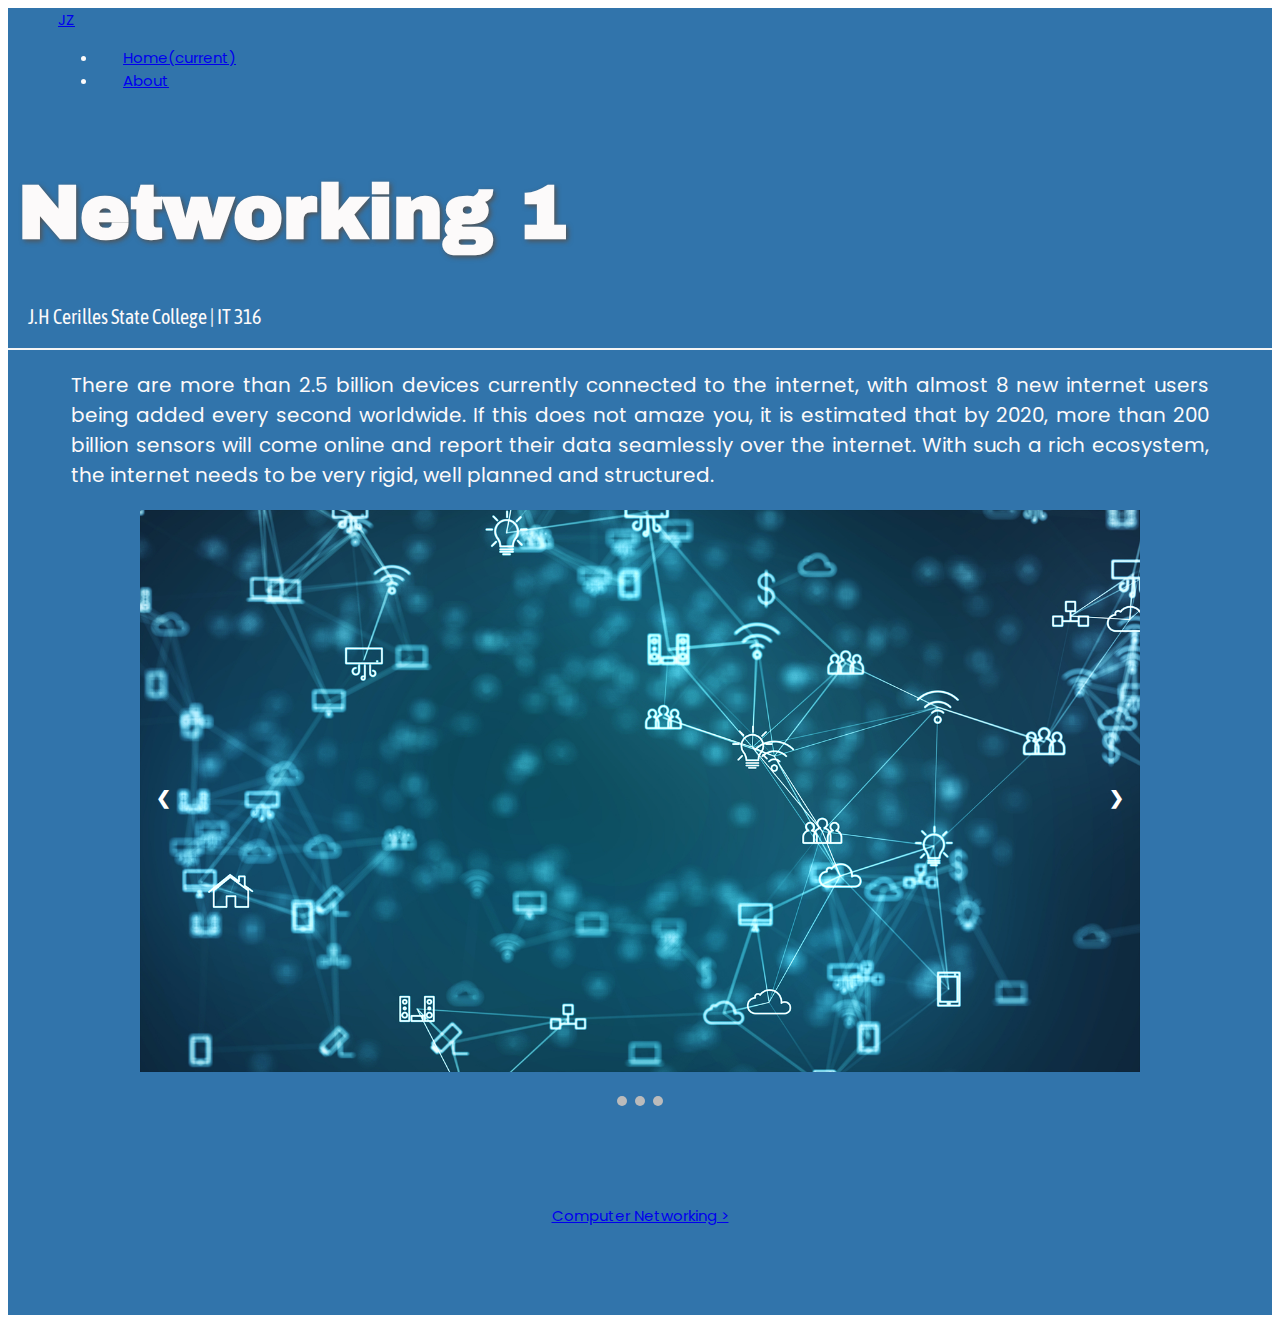
<file: index.html>
<!DOCTYPE html>

<html>

<head>
    <meta charset="UTF-8">
    <title>IT 316</title>
    <link rel="stylesheet" href="https://cdn.jsdelivr.net/npm/bootstrap@4.5.3/dist/css/bootstrap.min.css" integrity="sha384-TX8t27EcRE3e/ihU7zmQxVncDAy5uIKz4rEkgIXeMed4M0jlfIDPvg6uqKI2xXr2" crossorigin="anonymous">
	  <link href="https://fonts.googleapis.com/css?family=Righteous&display=swap" rel="stylesheet">
    <link rel="stylesheet" href="style.css"> 
    <link rel="stylesheet" href="https://fonts.googleapis.com/css?family=Archivo Black">
    <link rel="stylesheet" href="https://fonts.googleapis.com/css?family=Asap Condensed">
    <link rel="stylesheet" href="https://fonts.googleapis.com/css?family=Poppins">
</head>

<body>

<div class="container">
    <div>
        <nav class="navbar navbar-expand-lg navbar-light bg-light">
            <a class="navbar-brand"  href="index.html   ">JZ</a>
            <div class="collapse navbar-collapse" id="navbarText">
                <ul class="navbar-nav mr-auto">
                    <li class="nav-item ">
                      <a class="nav-link" href="#">Home<span class="sr-only">(current)</span></a>
                    </li>
                    
                    <li class="nav-item">
                      <a class="nav-link" href="#">About</a>
                    </li>
                  </ul>
            </div>
        </nav>

    
        <h1 class="display-4">Networking 1</h1>
        
        <p id="lead">J.H Cerilles State College | IT 316</p>
        <hr class="hrline">
        <p class="par">There are more than 2.5 billion devices currently connected to the internet, with almost 8 new internet users being added every second worldwide. If this does not amaze you, it is estimated that by 2020, more than 200 billion sensors will come online and report their data seamlessly over the internet. With such a rich ecosystem, the internet needs to be very rigid, well planned and structured.</p>

        <!-- Slideshow container -->
<div class="slideshow-container">

    <!-- Full-width images with number and caption text -->
    <div class="mySlides fade">
      <div class="numbertext"></div>
      <img src="carousel1.jpg" style="width:100%">
    </div>
  
    <div class="mySlides fade">
      <div class="numbertext"></div>
      <img src="carousel2.jpg" style="width:100%">
    </div>
  
    <div class="mySlides fade">
      <div class="numbertext"></div>
      <img src="carousel3.jpg" style="width:100%">
    </div>
  
    <!-- Next and previous buttons -->
    <a class="prev" onclick="plusSlides(-1)">&#10094;</a>
    <a class="next" onclick="plusSlides(1)">&#10095;</a>
  </div>
  <br>
  
  <!-- The dots/circles -->
  <div style="text-align:center">
    <span class="dot" onclick="currentSlide(1)"></span>
    <span class="dot" onclick="currentSlide(2)"></span>
    <span class="dot" onclick="currentSlide(3)"></span>
    </div>
    <div id="bttn" >
        <a class="btn btn-light btn-md" href="compunetworking.html" role="button">Computer Networking ></a>
    </div>
</div>


<script src="https://cdnjs.cloudflare.com/ajax/libs/jquery/2.1.3/jquery.min.js"></script>
<script  src="functions.js"></script>
</body>

</html>
</file>
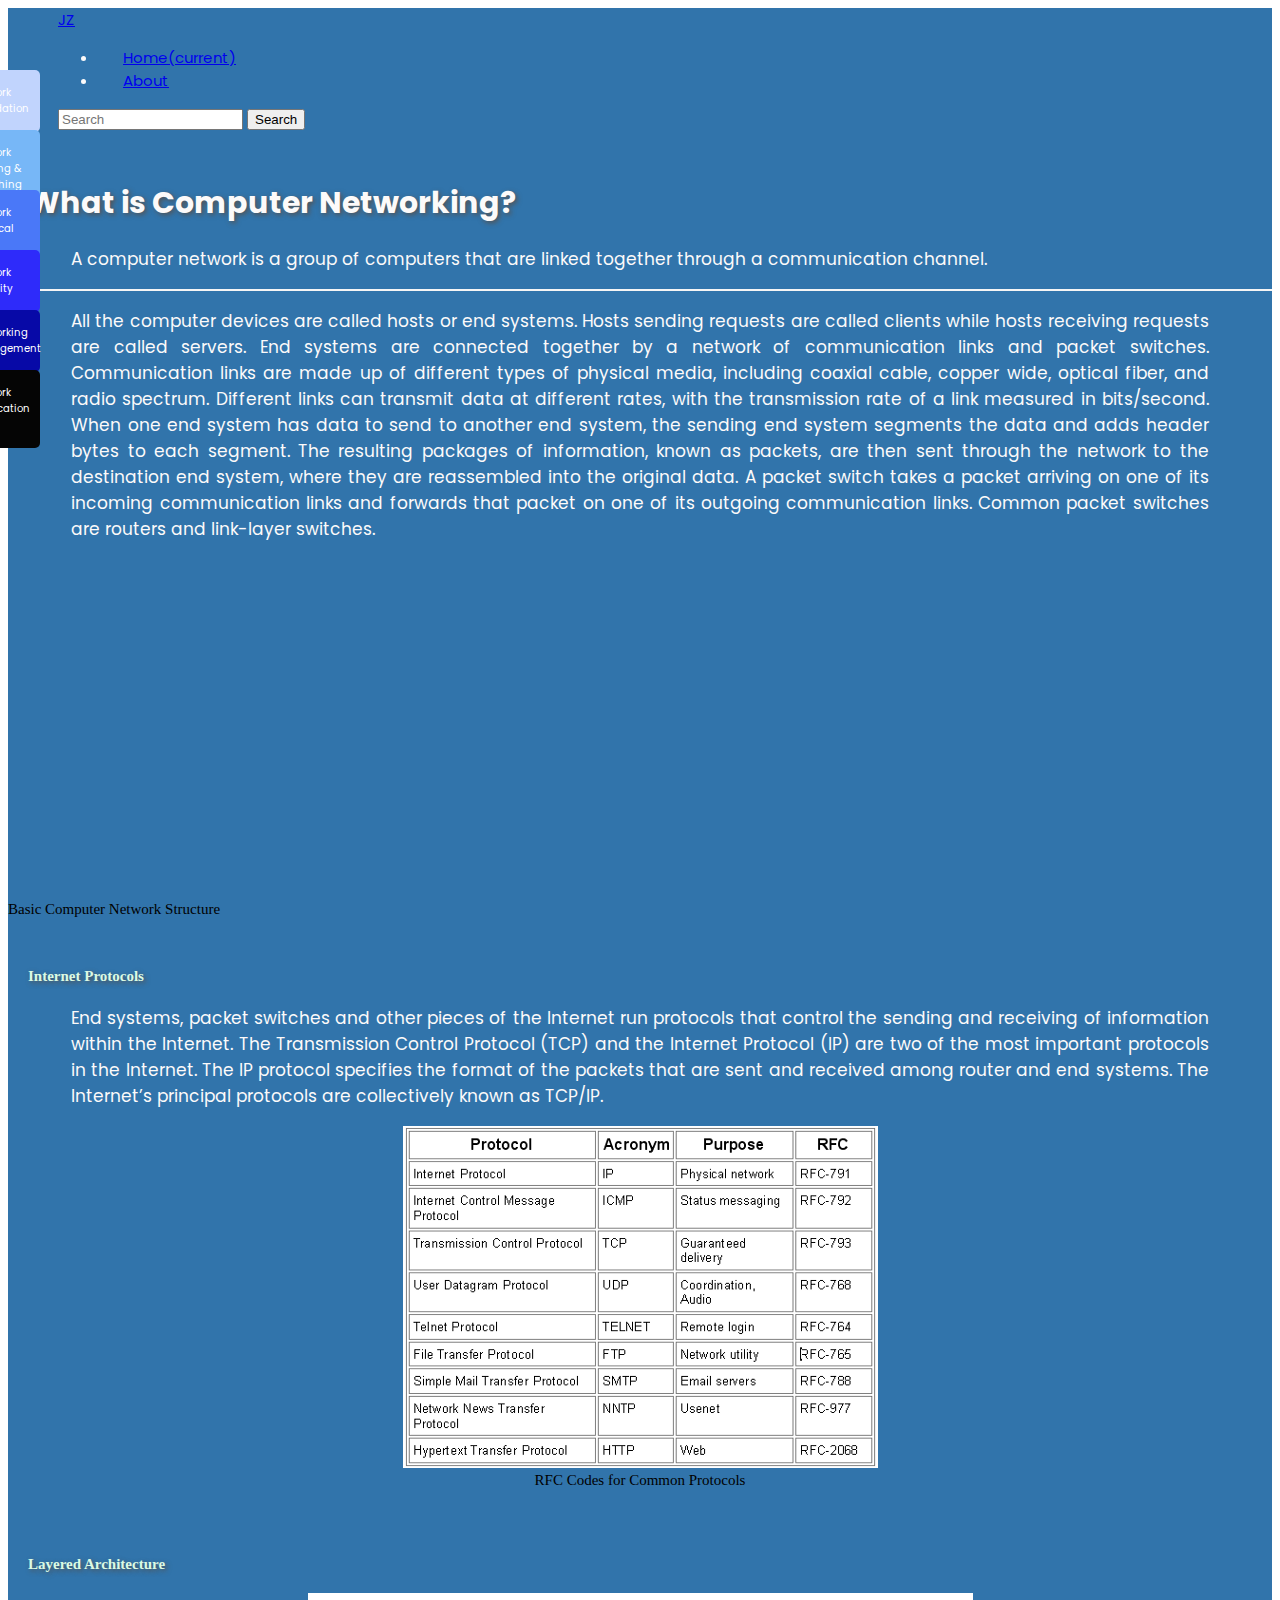
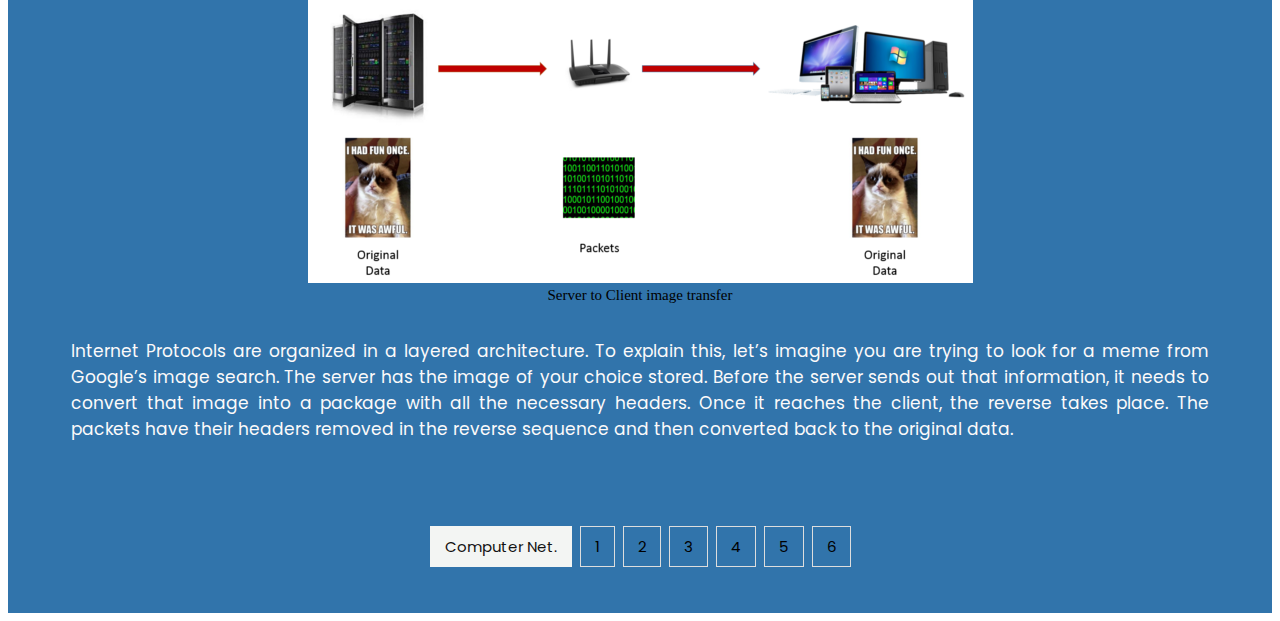
<file: compunetworking.html>
<!DOCTYPE html>
<html lang="en">
<head>
    <meta charset="UTF-8">
    <meta name="viewport" content="width=device-width, initial-scale=1.0">
    <link rel="stylesheet" href="https://cdn.jsdelivr.net/npm/bootstrap@4.5.3/dist/css/bootstrap.min.css" integrity="sha384-TX8t27EcRE3e/ihU7zmQxVncDAy5uIKz4rEkgIXeMed4M0jlfIDPvg6uqKI2xXr2" crossorigin="anonymous">
	<link href="https://fonts.googleapis.com/css?family=Righteous&display=swap" rel="stylesheet">
    <link rel="stylesheet" href="style.css"> 
    <link rel="stylesheet" href="https://fonts.googleapis.com/css?family=Archivo Black">
    <link rel="stylesheet" href="https://fonts.googleapis.com/css?family=Asap Condensed">
    <link rel="stylesheet" href="https://fonts.googleapis.com/css?family=Poppins">
    <title>Computer Networking</title>
</head>
<body>
    <div class="container">
        <div>
            <nav class="navbar navbar-expand-lg navbar-light bg-light">
                <a class="navbar-brand"  href="index.html   ">JZ</a>
                <div class="collapse navbar-collapse" id="navbarText">
                    <ul class="navbar-nav mr-auto">
                        <li class="nav-item ">
                          <a class="nav-link" href="index.html">Home<span class="sr-only">(current)</span></a>
                        </li>
                        <li class="nav-item">
                          <a class="nav-link" href="#">About</a>
                        </li>
                      </ul>
                      <form class="form-inline my-2 my-lg-0">
                        <input class="form-control mr-sm-2" type="search" placeholder="Search" aria-label="Search">
                        <button class="btn btn-outline-success my-2 my-sm-0" type="submit">Search</button>
                      </form>
                </div>
            </nav>
        </div>
        <div class="text">
            <div>
                <div id="mySidenav" class="sidenav">
                    <a href="netfoundation.html" id="first">Network Foundation</a>
                    <a href="netrouting.html" id="second">Network Routing & Switching</a>
                    <a href="netphysical.html" id="third">Network Physical Layer</a>
                    <a href="netsecurity.html" id="fourth">Network Security</a>
                    <a href="netmanagement.html" id="fifth">Networking Management</a>
                    <a href="netapp.html" id="sixth">Network Application Areas</a>
                  </div>
            </div>
                <h1>What is Computer Networking?</h1>
                <p> A computer network is a group of computers that are linked together through a communication channel.</p>
                <hr class="hrline">
                <p>All the computer devices are called hosts or end systems. Hosts sending requests are called clients while hosts receiving requests are called servers. End systems are connected together by a network of communication links and packet switches. Communication links are made up of different types of physical media, including coaxial cable, copper wide, optical fiber, and radio spectrum. Different links can transmit data at different rates, with the transmission rate of a link measured in bits/second. When one end system has data to send to another end system, the sending end system segments the data and adds header bytes to each segment. The resulting packages of information, known as packets, are then sent through the network to the destination end system, where they are reassembled into the original data. A packet switch takes a packet arriving on one of its incoming communication links and forwards that packet on one of its outgoing communication links. Common packet switches are routers and link-layer switches.</p>
                <br>
            </div>
            
            
            <div class="embed-responsive embed-responsive-16by9">
                <iframe class="embed-responsive-item" width="560" height="315" src="https://www.youtube.com/embed/osWctsnbMa4" frameborder="0" allow="accelerometer; autoplay; clipboard-write; encrypted-media; gyroscope; picture-in-picture" allowfullscreen></iframe>
                <!-- <iframe width="420" height="315"src="https://www.youtube.com/watch?v=osWctsnbMa4"></iframe> -->
                <br>
                <caption>Basic Computer Network Structure</caption>
            </div>
            <div>
                <h4>Internet Protocols</h4>                
                <p>End systems, packet switches and other pieces of the Internet run protocols that control the sending and receiving of information within the Internet. The Transmission Control Protocol (TCP) and the Internet Protocol (IP) are two of the most important protocols in the Internet. The IP protocol specifies the format of the packets that are sent and received among router and end systems. The Internet’s principal protocols are collectively known as TCP/IP.</p>
            </div>
            <div class="img">
                <img class="img-fluid"  src="tcpip.gif" alt="Tcp/Ip">
                <br>
                <caption>RFC Codes for Common Protocols</caption>
            </div>
            <br>
            <div>
                <h4>Layered Architecture</h4>
                <div class="img">
                    <img class="img-fluid" src="layeredarch.png" alt="Layered Architecture">
                    <br>
                    <caption>Server to Client image transfer</caption>
                </div>
                <br>
                <p class="last">Internet Protocols are organized in a layered architecture. To explain this, let’s imagine you are trying to look for a meme from Google’s image search. The server has the image of your choice stored. Before the server sends out that information, it needs to convert that image into a package with all the necessary headers. Once it reaches the client, the reverse takes place. The packets have their headers removed in the reverse sequence and then converted back to the original data.</p>
            </div>
       
        <br>
        <div class="center">
            <div class="pagination">
            <a href="compunetworking.html" class="active">Computer Net.</a>
            <a href="netfoundation.html">1</a>
            <a href="netrouting.html">2</a>
            <a href="netphysical.html">3</a>
            <a href="netsecurity.html">4</a>
            <a href="netmanagement.html">5</a>
            <a href="netapp.html">6</a>
            </div>
        </div>
    </div>   
</div> 

</body>
</html>
</file>
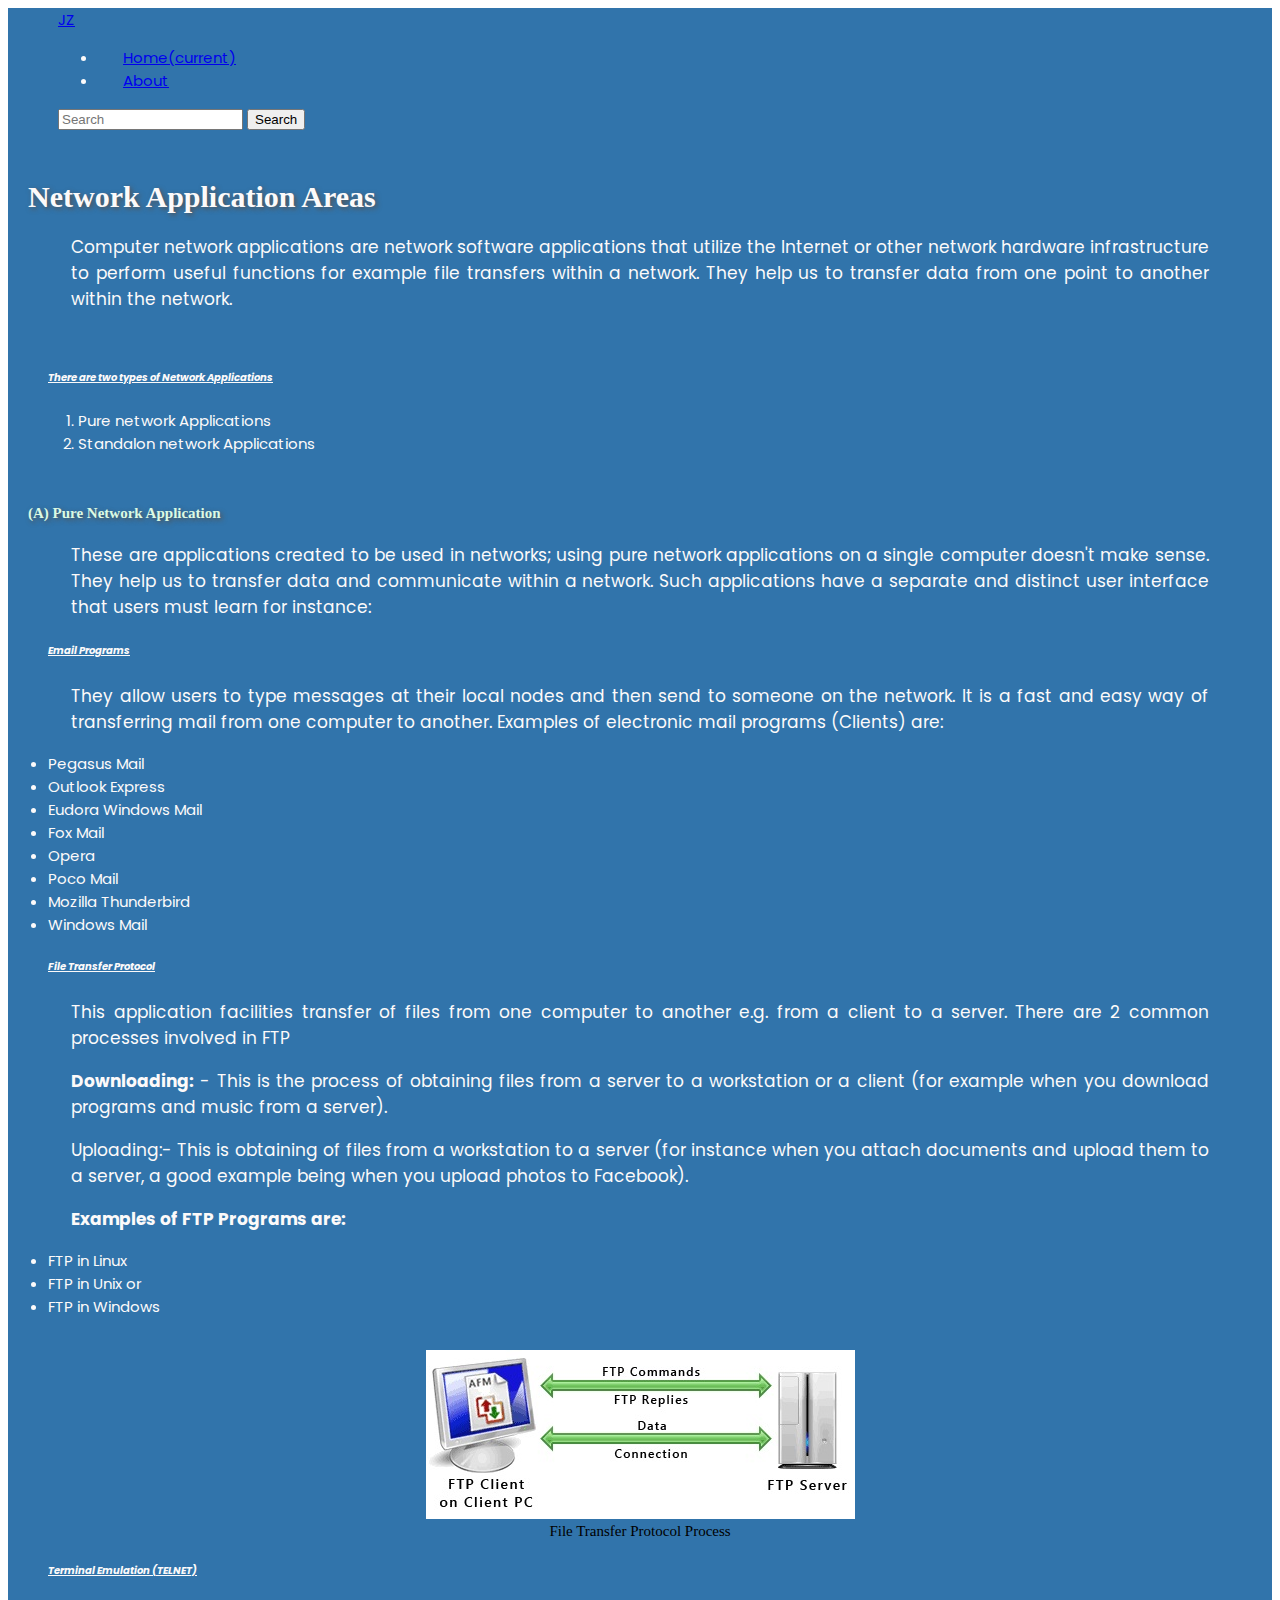
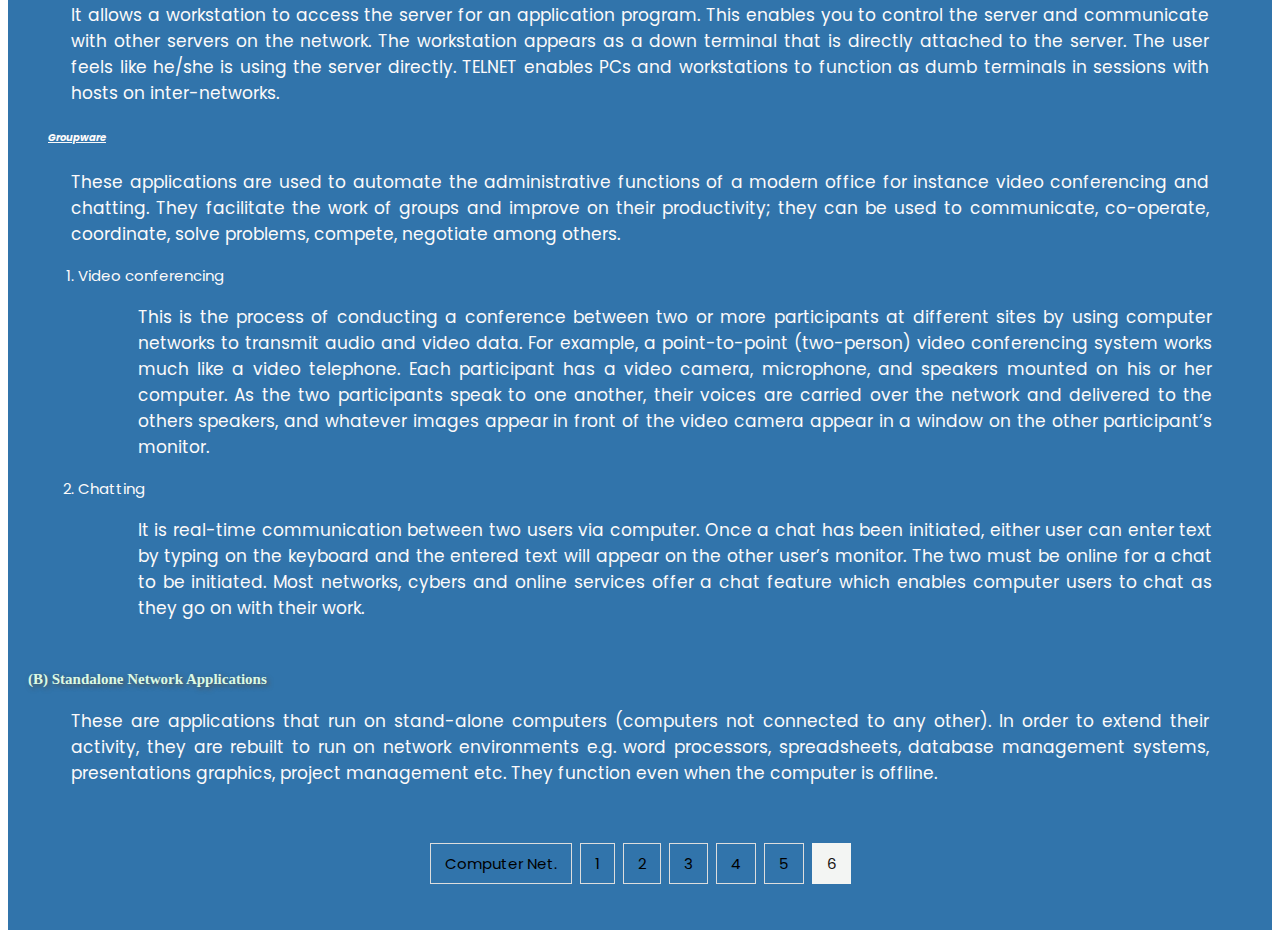
<file: netapp.html>
<!DOCTYPE html>
<html lang="en">
<head>
    <meta charset="UTF-8">
    <meta name="viewport" content="width=device-width, initial-scale=1.0">
    <link rel="stylesheet" href="https://cdn.jsdelivr.net/npm/bootstrap@4.5.3/dist/css/bootstrap.min.css" integrity="sha384-TX8t27EcRE3e/ihU7zmQxVncDAy5uIKz4rEkgIXeMed4M0jlfIDPvg6uqKI2xXr2" crossorigin="anonymous">
	<link href="https://fonts.googleapis.com/css?family=Righteous&display=swap" rel="stylesheet">
    <link rel="stylesheet" href="style.css"> 
    <link rel="stylesheet" href="https://fonts.googleapis.com/css?family=Archivo Black">
    <link rel="stylesheet" href="https://fonts.googleapis.com/css?family=Asap Condensed">
    <link rel="stylesheet" href="https://fonts.googleapis.com/css?family=Poppins">
    <title>Network Application Areas</title>
</head>
<body>
    <div class="container">
        <div>
            <nav class="navbar navbar-expand-lg navbar-light bg-light">
                <a class="navbar-brand"  href="index.html">JZ</a>
                <div class="collapse navbar-collapse" id="navbarText">
                    <ul class="navbar-nav mr-auto">
                        <li class="nav-item ">
                          <a class="nav-link" href="index.html">Home<span class="sr-only">(current)</span></a>
                        </li>
                        
                        <li class="nav-item">
                          <a class="nav-link" href="About.html">About</a>
                        </li>
                      </ul>
                      <form class="form-inline my-2 my-lg-0">
                        <input class="form-control mr-sm-2" type="search" placeholder="Search" aria-label="Search">
                        <button class="btn btn-outline-success my-2 my-sm-0" type="submit">Search</button>
                      </form>
                </div>
            </nav>
        </div>
        <div>
            <h1>Network Application Areas</h1>
            <p>Computer network applications are network software applications that utilize the Internet or other network hardware infrastructure to perform useful functions for example file transfers within a network. They help us to transfer data from one point to another within the network.</p>
            <br>
            <h6>There are two types of Network Applications</h6>
            <ol>
                <li>Pure network Applications</li>
                <li>Standalon network Applications</li>
            </ol>
        </div>
        <div>
            <h4>(A) Pure Network Application</h4>
            <p>These are applications created to be used in networks; using pure network applications on a single computer doesn't make sense. They help us to transfer data and communicate within a network. Such applications have a separate and distinct user interface that users must learn for instance:</p>
            <h6>Email Programs</h6>
            <p>They allow users to type messages at their local nodes and then send to someone on the network. It is a fast and easy way of transferring mail from one computer to another. Examples of electronic mail programs (Clients) are:</p>
            <ul>
                <li>Pegasus Mail</li>
                <li>Outlook Express</li>
                <li>Eudora Windows Mail</li>
                <li>Fox Mail</li>
                <li>Opera</li>
                <li>Poco Mail</li>
                <li>Mozilla Thunderbird</li>
                <li>Windows Mail</li>
            </ul>
            <h6>File Transfer Protocol</h6>
            <p>This application facilities transfer of files from one computer to another e.g. from a client to a server. There are 2 common processes involved in FTP</p>
            <p><strong>Downloading:</strong> - This is the process of obtaining files from a server to a workstation or a client (for example when you download programs and music from a server).</p>
            <p><srong>Uploading:</srong>- This is obtaining of files from a workstation to a server (for instance when you attach documents and upload them to a server, a good example being when you upload photos to Facebook).</p>
            <p><strong>Examples of FTP Programs are:</strong></p>
            <ul>
                <li>FTP in Linux</li>
                <li>FTP in Unix or</li>
                <li>FTP in Windows</li>
            </ul>
            <br>
            <div class="img">
                <img src="ftp.jpg" alt="Layered Architecture">
                <br>
                <caption>File Transfer Protocol Process</caption>
            </div>
            
        </div>
        <div>
            <h6>Terminal Emulation (TELNET)</h6>
            <p>It allows a workstation to access the server for an application program. This enables you to control the server and communicate with other servers on the network. The workstation appears as a down terminal that is directly attached to the server. The user feels like he/she is using the server directly. TELNET enables PCs and workstations to function as dumb terminals in sessions with hosts on inter-networks.</p>
            <h6>Groupware</h6>
            <p>These applications are used to automate the administrative functions of a modern office for instance video conferencing and chatting. They facilitate the work of groups and improve on their productivity; they can be used to communicate, co-operate, coordinate, solve problems, compete, negotiate among others.</p>
            <ol>
                <li>Video conferencing
                    <p>This is the process of conducting a conference between two or more participants at different sites by using computer networks to transmit audio and video data. For example, a point-to-point (two-person) video conferencing system works much like a video telephone.

                    Each participant has a video camera, microphone, and speakers mounted on his or her computer. As the two participants speak to one another, their voices are carried over the network and delivered to the others speakers, and whatever images appear in front of the video camera appear in a window on the other participant’s monitor.</p>
                </li>
                <li>Chatting
                    <p>It is real-time communication between two users via computer. Once a chat has been initiated, either user can enter text by typing on the keyboard and the entered text will appear on the other user’s monitor. The two must be online for a chat to be initiated. Most networks, cybers and online services offer a chat feature which enables computer users to chat as they go on with their work.</p>
                </li>
            </ol>
        </div>
        <div>
            <h4>(B) Standalone Network Applications</h4>
            <p>These are applications that run on stand-alone computers (computers not connected to any other). In order to extend their activity, they are rebuilt to run on network environments e.g. word processors, spreadsheets, database management systems, presentations graphics, project management etc. They function even when the computer is offline.</p>
        </div>
        <div class="center">
            <div class="pagination">
            <a href="compunetworking.html" >Computer Net.</a>
            <a href="netfoundation.html" >1</a>
            <a href="netrouting.html" >2</a>
            <a href="netphysical.html" >3</a>
            <a href="netsecurity.html">4</a>
            <a href="netmanagement.html" >5</a>
            <a href="netapp.html"class="active">6</a>
            </div>
        </div>





    </div>
</body>
</html>
</file>
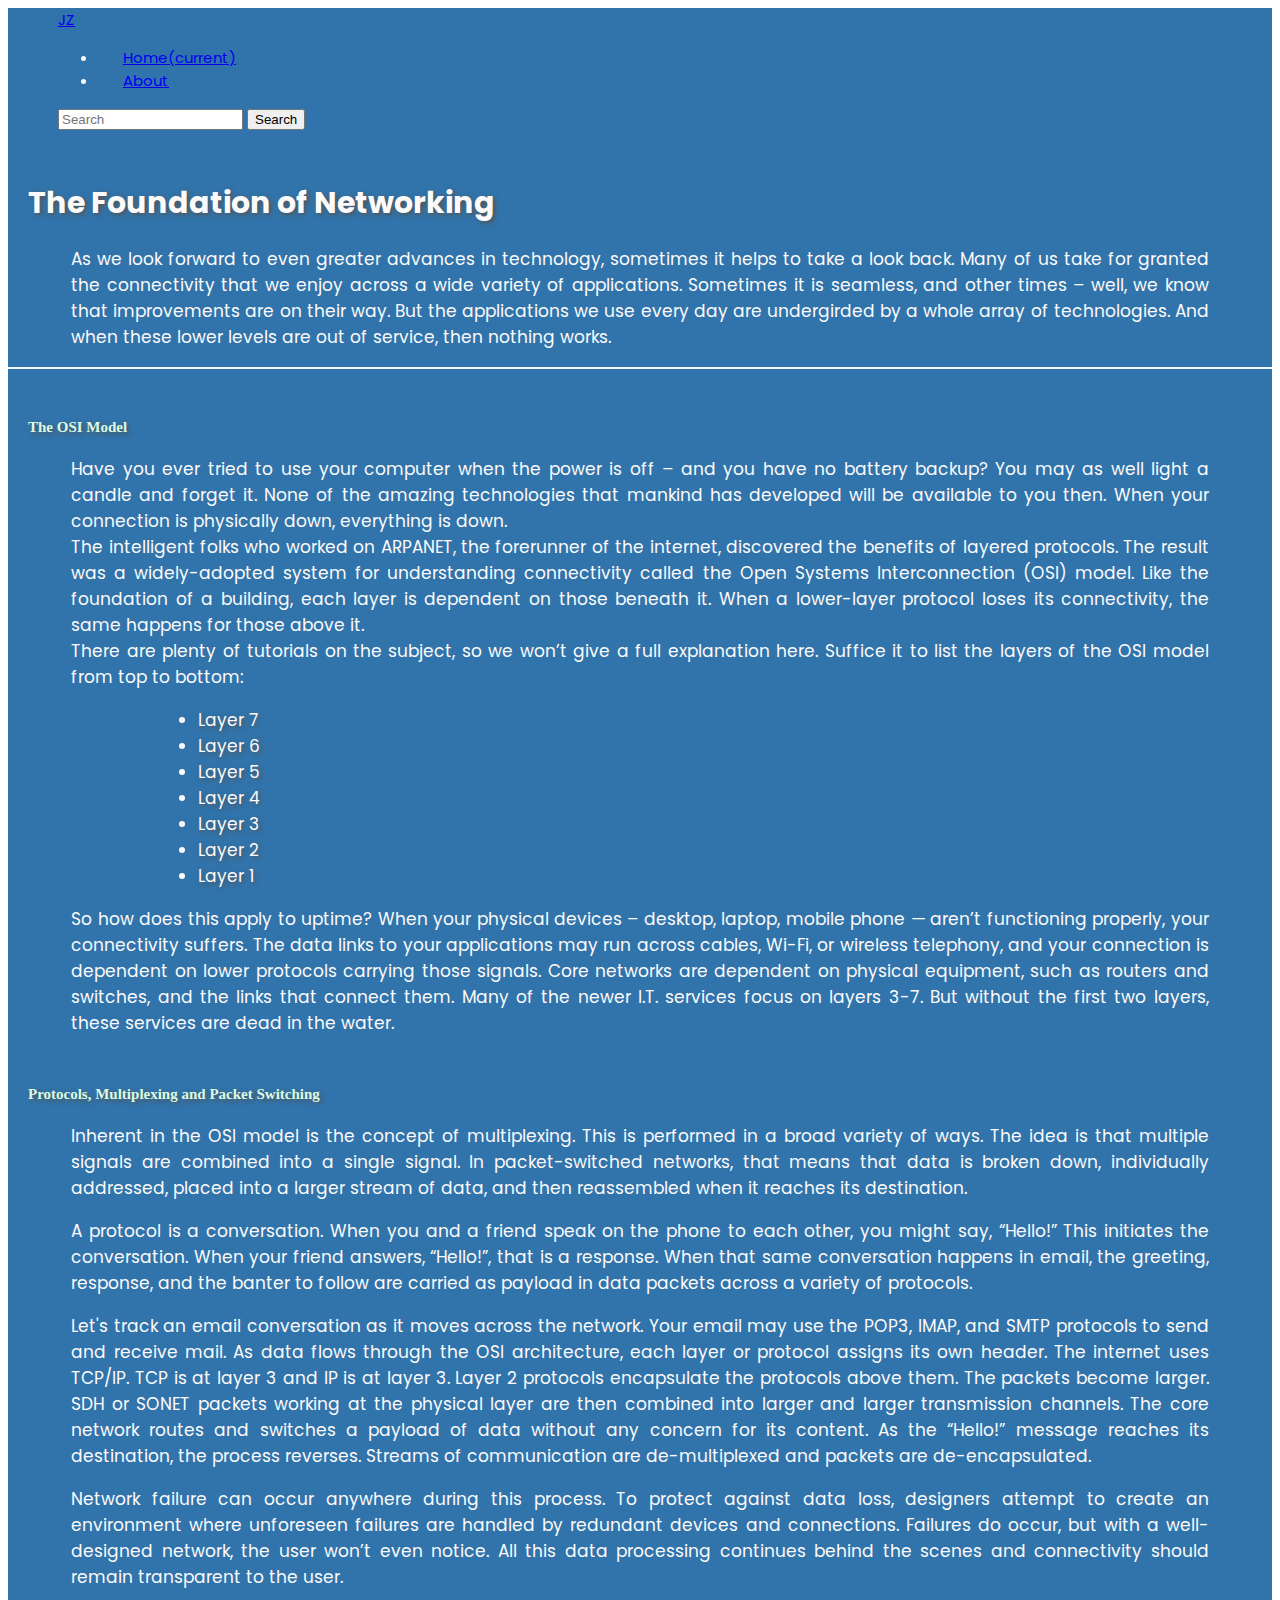
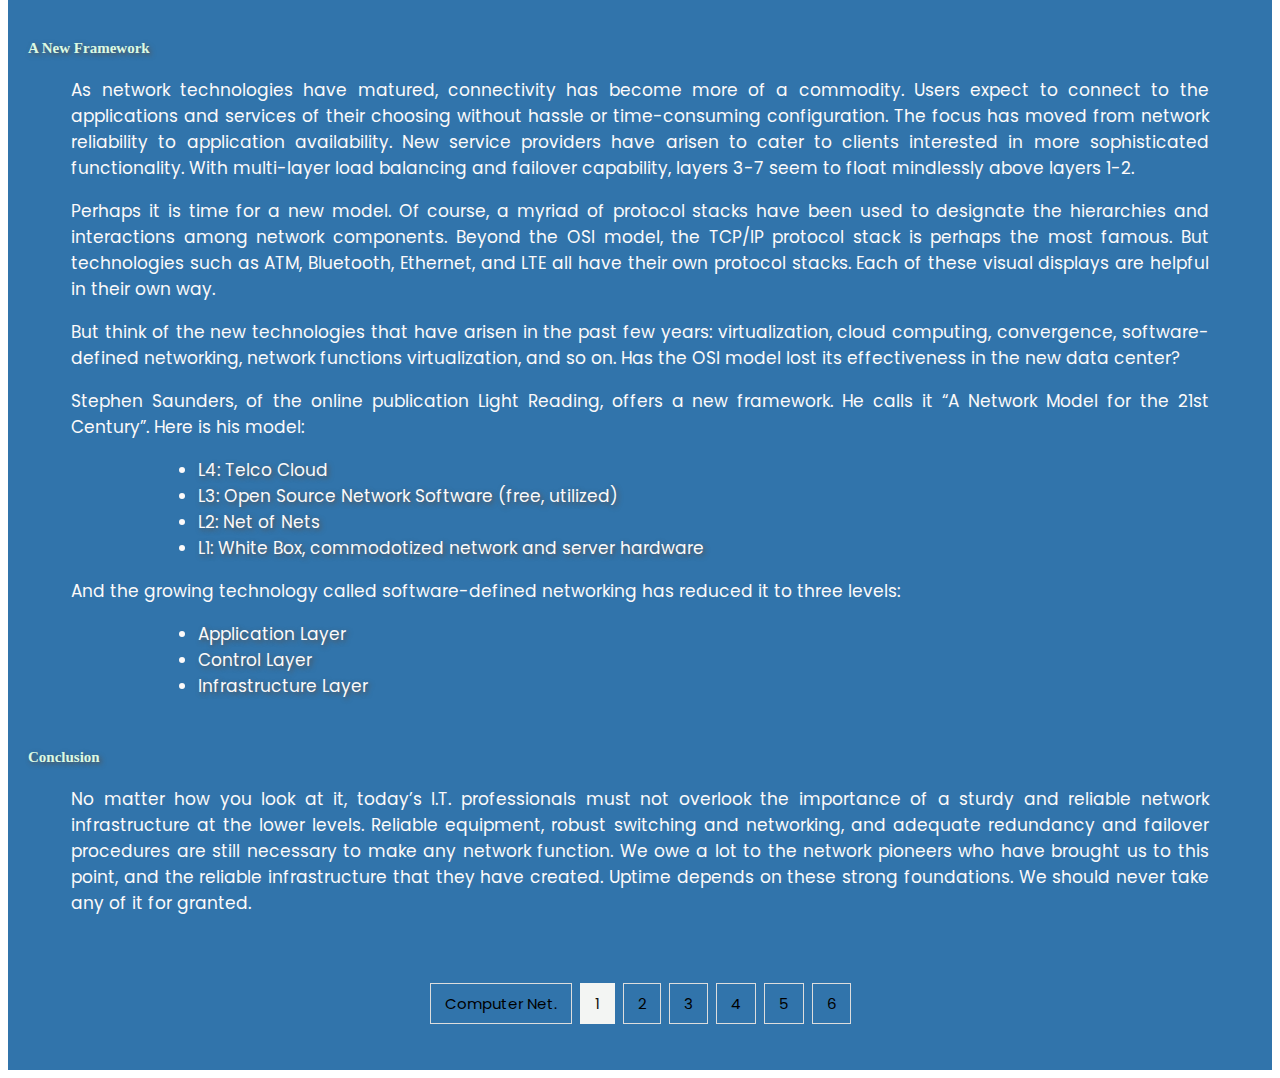
<file: netfoundation.html>
<!DOCTYPE html>
<html lang="en">
<head>
    <meta charset="UTF-8">
    <meta name="viewport" content="width=device-width, initial-scale=1.0">
    <link rel="stylesheet" href="https://cdn.jsdelivr.net/npm/bootstrap@4.5.3/dist/css/bootstrap.min.css" integrity="sha384-TX8t27EcRE3e/ihU7zmQxVncDAy5uIKz4rEkgIXeMed4M0jlfIDPvg6uqKI2xXr2" crossorigin="anonymous">
	<link href="https://fonts.googleapis.com/css?family=Righteous&display=swap" rel="stylesheet">
    <link rel="stylesheet" href="style.css"> 
    <link rel="stylesheet" href="https://fonts.googleapis.com/css?family=Archivo Black">
    <link rel="stylesheet" href="https://fonts.googleapis.com/css?family=Asap Condensed">
    <link rel="stylesheet" href="https://fonts.googleapis.com/css?family=Poppins">
    <title>Networking Foundation: Networking Basics </title>
</head>
<body>
    <div class="container">
        <div>
            <nav class="navbar navbar-expand-lg navbar-light bg-light">
                <a class="navbar-brand"  href="index.html">JZ</a>
                <div class="collapse navbar-collapse" id="navbarText">
                    <ul class="navbar-nav mr-auto">
                        <li class="nav-item ">
                          <a class="nav-link" href="index.html">Home<span class="sr-only">(current)</span></a>
                        </li>
                       
                        <li class="nav-item">
                          <a class="nav-link" href="About.html">About</a>
                        </li>
                      </ul>
                      <form class="form-inline my-2 my-lg-0">
                        <input class="form-control mr-sm-2" type="search" placeholder="Search" aria-label="Search">
                        <button class="btn btn-outline-success my-2 my-sm-0" type="submit">Search</button>
                      </form>
                </div>
            </nav>
        </div>
        <div class="text">
            <h1>The Foundation of Networking</h1>
            <p>As we look forward to even greater advances in technology, sometimes it helps to take a look back. Many of us take for granted the connectivity that we enjoy across a wide variety of applications. Sometimes it is seamless, and other times – well, we know that improvements are on their way. But the applications we use every day are undergirded by a whole array of technologies. And when these lower levels are out of service, then nothing works.</p>
        </div>
        <hr class="hrline">
        <div>
            <h4>The OSI Model</h4>
            <p>Have you ever tried to use your computer when the power is off – and you have no battery backup? You may as well light a candle and forget it. None of the amazing technologies that mankind has developed will be available to you then. When your connection is physically down, everything is down.
            <br>
            The intelligent folks who worked on ARPANET, the forerunner of the internet, discovered the benefits of layered protocols. The result was a widely-adopted system for understanding connectivity called the Open Systems Interconnection (OSI) model.  Like the foundation of a building, each layer is dependent on those beneath it. When a lower-layer protocol loses its connectivity, the same happens for those above it.
            <br>
            There are plenty of tutorials on the subject, so we won’t give a full explanation here. Suffice it to list the layers of the OSI model from top to bottom:</p>
            <div>
                <ul class="unorderedli">
                    <li>Layer 7</li>
                    <li>Layer 6</li>
                    <li>Layer 5</li>
                    <li>Layer 4</li>
                    <li>Layer 3</li>
                    <li>Layer 2</li>
                    <li>Layer 1</li>
                </ul>
            </div>
            <div>
                <p>So how does this apply to uptime? When your physical devices – desktop, laptop, mobile phone — aren’t functioning properly, your connectivity suffers. The data links to your applications may run across cables, Wi-Fi, or wireless telephony, and your connection is dependent on lower protocols carrying those signals. Core networks are dependent on physical equipment, such as routers and switches, and the links that connect them. Many of the newer I.T. services focus on layers 3-7. But without the first two layers, these services are dead in the water.</p>
            </div>
            <div>
                <h4>Protocols, Multiplexing and Packet Switching</h4>
                <p>Inherent in the OSI model is the concept of multiplexing. This is performed in a broad variety of ways. The idea is that multiple signals are combined into a single signal. In packet-switched networks, that means that data is broken down, individually addressed, placed into a larger stream of data, and then reassembled when it reaches its destination.</p>

                    <p>
                        A protocol is a conversation. When you and a friend speak on the phone to each other, you might say, “Hello!” This initiates the conversation. When your friend answers, “Hello!”, that is a response. When that same conversation happens in email, the greeting, response, and the banter to follow are carried as payload in data packets across a variety of protocols.
                    </p>
                    
                    <p>
                        Let's track an email conversation as it moves across the network. Your email may use the POP3, IMAP, and SMTP protocols to send and receive mail. As data flows through the OSI architecture, each layer or protocol assigns its own header. The internet uses TCP/IP. TCP is at layer 3 and IP is at layer 3. Layer 2 protocols encapsulate the protocols above them. The packets become larger. SDH or SONET packets working at the physical layer are then combined into larger and larger transmission channels. The core network routes and switches a payload of data without any concern for its content. As the “Hello!” message reaches its destination, the process reverses. Streams of communication are de-multiplexed and packets are de-encapsulated.
                    </p>
                   
                    <p>
                        Network failure can occur anywhere during this process. To protect against data loss, designers attempt to create an environment where unforeseen failures are handled by redundant devices and connections. Failures do occur, but with a well-designed network, the user won’t even notice. All this data processing continues behind the scenes and connectivity should remain transparent to the user.
                    </p>
            </div>
            <div>
                <h4>A New Framework</h4>
                <p>As network technologies have matured, connectivity has become more of a commodity. Users expect to connect to the applications and services of their choosing without hassle or time-consuming configuration. The focus has moved from network reliability to application availability. New service providers have arisen to cater to clients interested in more sophisticated functionality. With multi-layer load balancing and failover capability, layers 3-7 seem to float mindlessly above layers 1-2.</p>
                <p>
                    Perhaps it is time for a new model. Of course, a myriad of protocol stacks have been used to designate the hierarchies and interactions among network components. Beyond the OSI model, the TCP/IP protocol stack is perhaps the most famous. But technologies such as ATM, Bluetooth, Ethernet, and LTE all have their own protocol stacks. Each of these visual displays are helpful in their own way.
                </p>
                <p>
                    But think of the new technologies that have arisen in the past few years:  virtualization, cloud computing, convergence, software-defined networking, network functions virtualization, and so on. Has the OSI model lost its effectiveness in the new data center?

                </p>
                <p>
                    Stephen Saunders, of the online publication Light Reading, offers a new framework. He calls it “A Network Model for the 21st Century”. Here is his model:
                </p>
                <div>
                    <ul class="unorderedli">
                        <li>L4: Telco Cloud</li>
                        <li>L3: Open Source Network Software (free, utilized)</li>
                        <li>L2: Net of Nets</li>
                        <li>L1: White Box, commodotized network and server hardware</li>
                    </ul>
                </div>
                <div>
                    <p>
                        And the growing technology called software-defined networking has reduced it to three levels:
                    </p>
                </div>
                <div>
                    <ul class="unorderedli">
                        <li>Application Layer</li>
                        <li>Control Layer</li>
                        <li>Infrastructure Layer</li>
                    </ul>
                </div>
                <div>
                    <h4>Conclusion</h4>
                    <p class="last">
                        No matter how you look at it, today’s I.T. professionals must not overlook the importance of a sturdy and reliable network infrastructure at the lower levels. Reliable equipment, robust switching and networking, and adequate redundancy and failover procedures are still necessary to make any network function. We owe a lot to the network pioneers who have brought us to this point, and the reliable infrastructure that they have created. Uptime depends on these strong foundations. We should never take any of it for granted.
                    </p>
                </div>
                <div class="center">
                    <div class="pagination">
                    <a href="compunetworking.html" >Computer Net.</a>
                    <a href="netfoundation.html" class="active">1</a>
                    <a href="netrouting.html">2</a>
                    <a href="netphysical.html">3</a>
                    <a href="netsecurity.html ">4</a>
                    <a href="netmanagement.html">5</a>
                    <a href="netapp.html">6</a>
                    </div>
                </div>
            </div>
        </div>
    </div>
    
</body>
</html>
</file>
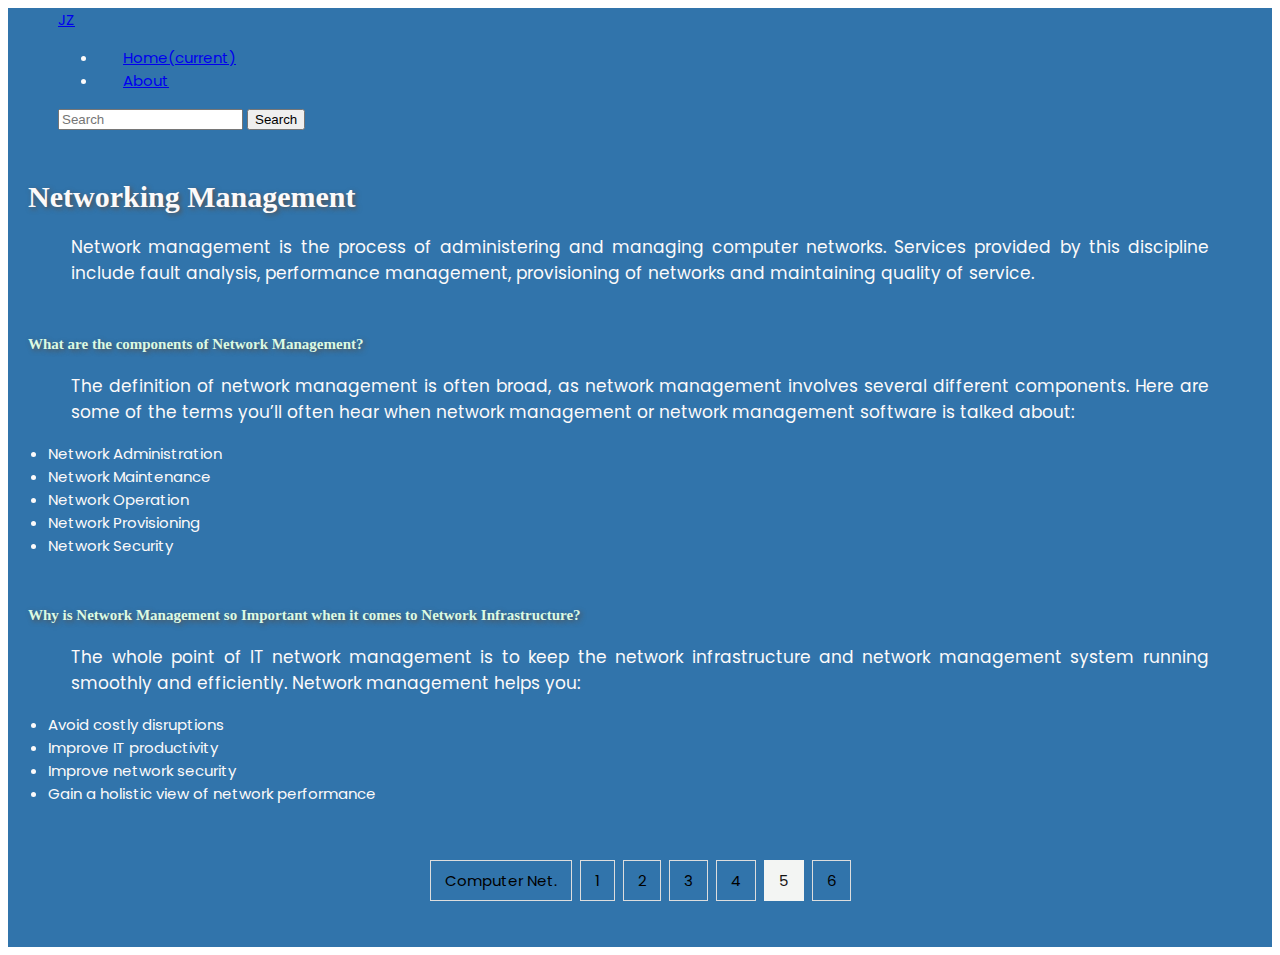
<file: netmanagement.html>
<!DOCTYPE html>
<html lang="en">
<head>
    <meta charset="UTF-8">
    <meta name="viewport" content="width=device-width, initial-scale=1.0">
    <link rel="stylesheet" href="https://cdn.jsdelivr.net/npm/bootstrap@4.5.3/dist/css/bootstrap.min.css" integrity="sha384-TX8t27EcRE3e/ihU7zmQxVncDAy5uIKz4rEkgIXeMed4M0jlfIDPvg6uqKI2xXr2" crossorigin="anonymous">
	<link href="https://fonts.googleapis.com/css?family=Righteous&display=swap" rel="stylesheet">
    <link rel="stylesheet" href="style.css"> 
    <link rel="stylesheet" href="https://fonts.googleapis.com/css?family=Archivo Black">
    <link rel="stylesheet" href="https://fonts.googleapis.com/css?family=Asap Condensed">
    <link rel="stylesheet" href="https://fonts.googleapis.com/css?family=Poppins">
    <title>Network Management</title>
</head>
<body>
    <div class="container">
        <div>
            <nav class="navbar navbar-expand-lg navbar-light bg-light">
                <a class="navbar-brand"  href="index.html">JZ</a>
                <div class="collapse navbar-collapse" id="navbarText">
                    <ul class="navbar-nav mr-auto">
                        <li class="nav-item ">
                          <a class="nav-link" href="index.html">Home<span class="sr-only">(current)</span></a>
                        </li>
                        
                        <li class="nav-item">
                          <a class="nav-link" href="About.html">About</a>
                        </li>
                      </ul>
                      <form class="form-inline my-2 my-lg-0">
                        <input class="form-control mr-sm-2" type="search" placeholder="Search" aria-label="Search">
                        <button class="btn btn-outline-success my-2 my-sm-0" type="submit">Search</button>
                      </form>
                </div>
            </nav>
        </div>
        <div>
            <h1>Networking Management</h1>
            <p>Network management is the process of administering and managing computer networks. Services provided by this discipline include fault analysis, performance management, provisioning of networks and maintaining quality of service.</p>
            <h4>What are the components of Network Management?</h4>
            <p>The definition of network management is often broad, as network management involves several different components. Here are some of the terms you’ll often hear when network management or network management software is talked about:</p>
            <ul>
                <li>Network Administration</li>
                <li>Network Maintenance</li>
                <li>Network Operation</li>
                <li>Network Provisioning</li>
                <li>Network Security</li>
            </ul>
            <h4>Why is Network Management so Important when it comes to Network Infrastructure?</h4>
            <p>The whole point of IT network management is to keep the network infrastructure and network management system running smoothly and efficiently. Network management helps you:</p>
            <ul>
                <li>Avoid costly disruptions</li>
                <li>Improve IT productivity</li>
                <li>Improve network security</li>
                <li>Gain a holistic view of network performance</li>
            </ul>
        </div>
        <div class="center">
            <div class="pagination">
            <a href="compunetworking.html" >Computer Net.</a>
            <a href="netfoundation.html" >1</a>
            <a href="netrouting.html" >2</a>
            <a href="netphysical.html" >3</a>
            <a href="netsecurity.html">4</a>
            <a href="netmanagement.html" class="active">5</a>
            <a href="netapp.html">6</a>
            </div>
        </div>



    </div>
</body>
</html>
</file>
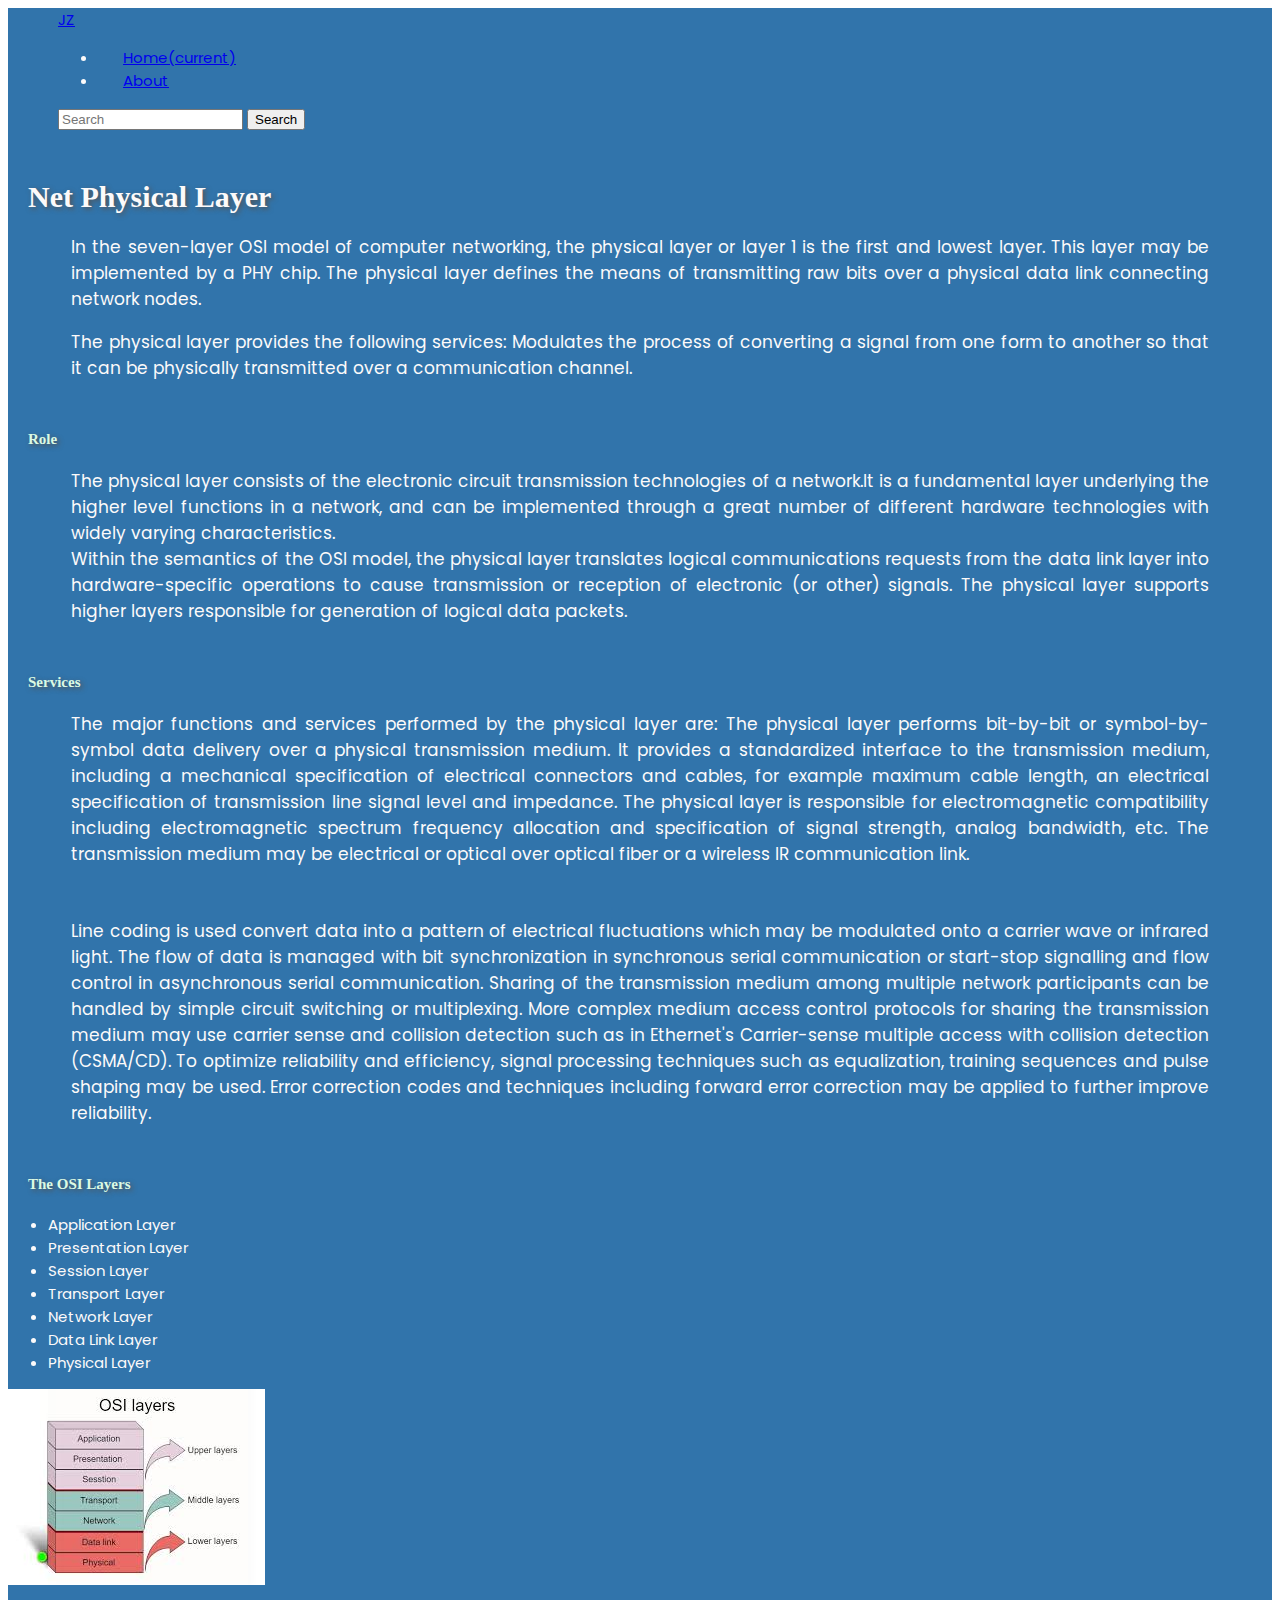
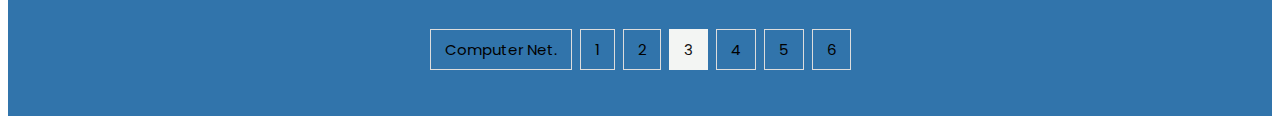
<file: netphysical.html>
<!DOCTYPE html>
<html lang="en">
<head>
    <meta charset="UTF-8">
    <meta name="viewport" content="width=device-width, initial-scale=1.0">
    <link rel="stylesheet" href="https://cdn.jsdelivr.net/npm/bootstrap@4.5.3/dist/css/bootstrap.min.css" integrity="sha384-TX8t27EcRE3e/ihU7zmQxVncDAy5uIKz4rEkgIXeMed4M0jlfIDPvg6uqKI2xXr2" crossorigin="anonymous">
	<link href="https://fonts.googleapis.com/css?family=Righteous&display=swap" rel="stylesheet">
    <link rel="stylesheet" href="style.css"> 
    <link rel="stylesheet" href="https://fonts.googleapis.com/css?family=Archivo Black">
    <link rel="stylesheet" href="https://fonts.googleapis.com/css?family=Asap Condensed">
    <link rel="stylesheet" href="https://fonts.googleapis.com/css?family=Poppins">
    <title>Network Physical Layer</title>

</head>
<body>
    <div class="container">
        <div>
            <nav class="navbar navbar-expand-lg navbar-light bg-light">
                <a class="navbar-brand"  href="index.html">JZ</a>
                <div class="collapse navbar-collapse" id="navbarText">
                    <ul class="navbar-nav mr-auto">
                        <li class="nav-item ">
                          <a class="nav-link" href="index.html">Home<span class="sr-only">(current)</span></a>
                        </li>
                        
                        <li class="nav-item">
                          <a class="nav-link" href="About.html">About</a>
                        </li>
                      </ul>
                      <form class="form-inline my-2 my-lg-0">
                        <input class="form-control mr-sm-2" type="search" placeholder="Search" aria-label="Search">
                        <button class="btn btn-outline-success my-2 my-sm-0" type="submit">Search</button>
                      </form>
                </div>
            </nav>
        </div>
        <div>
          <h1>Net Physical Layer</h1>
          <p>In the seven-layer OSI model of computer networking, the physical layer or layer 1 is the first and lowest layer. This layer may be implemented by a PHY chip. The physical layer defines the means of transmitting raw bits over a physical data link connecting network nodes.</p>
          <p>The physical layer provides the following services: Modulates the process of converting a signal from one form to another so that it can be physically transmitted over a communication channel. </p>
        </div>
        <div>
          <h4>Role</h4>
          <p>The physical layer consists of the electronic circuit transmission technologies of a network.It is a fundamental layer underlying the higher level functions in a network, and can be implemented through a great number of different hardware technologies with widely varying characteristics.
          <br>
          Within the semantics of the OSI model, the physical layer translates logical communications requests from the data link layer into hardware-specific operations to cause transmission or reception of electronic (or other) signals. The physical layer supports higher layers responsible for generation of logical data packets.</p>
        </div>
        <div>
          <h4>Services</h4>
          <p>The major functions and services performed by the physical layer are: The physical layer performs bit-by-bit or symbol-by-symbol data delivery over a physical transmission medium. It provides a standardized interface to the transmission medium, including a mechanical specification of electrical connectors and cables, for example maximum cable length, an electrical specification of transmission line signal level and impedance. The physical layer is responsible for electromagnetic compatibility including electromagnetic spectrum frequency allocation and specification of signal strength, analog bandwidth, etc. The transmission medium may be electrical or optical over optical fiber or a wireless IR communication link.</p>
          <br>
          <p>Line coding is used convert data into a pattern of electrical fluctuations which may be modulated onto a carrier wave or infrared light. The flow of data is managed with bit synchronization in synchronous serial communication or start-stop signalling and flow control in asynchronous serial communication. Sharing of the transmission medium among multiple network participants can be handled by simple circuit switching or multiplexing. More complex medium access control protocols for sharing the transmission medium may use carrier sense and collision detection such as in Ethernet's Carrier-sense multiple access with collision detection (CSMA/CD).

            To optimize reliability and efficiency, signal processing techniques such as equalization, training sequences and pulse shaping may be used. Error correction codes and techniques including forward error correction may be applied to further improve reliability.</p>
        </div>
        <div>
          <h4>The OSI Layers</h4>
          <div>
            <ul class="osi">
              <li>Application Layer</li>
              <li>Presentation Layer</li>
              <li>Session Layer</li>
              <li>Transport Layer</li>
              <li>Network Layer</li>
              <li>Data Link Layer</li>
              <li>Physical Layer</li>
            </ul>
            <img class="img-fluid" src="osi.jpg" alt="osi">
          </div>
          </div>
          <div class="center">
            <div class="pagination">
            <a href="compunetworking.html" >Computer Net.</a>
            <a href="netfoundation.html" >1</a>
            <a href="netrouting.html" >2</a>
            <a href="netphysical.html" class="active">3</a>
            <a href="netsecurity.html ">4</a>
            <a href="netmanagement.html">5</a>
            <a href="netapp.html">6</a>
            </div>
        </div>
    </div>
        
    
</body>
</html>
</file>
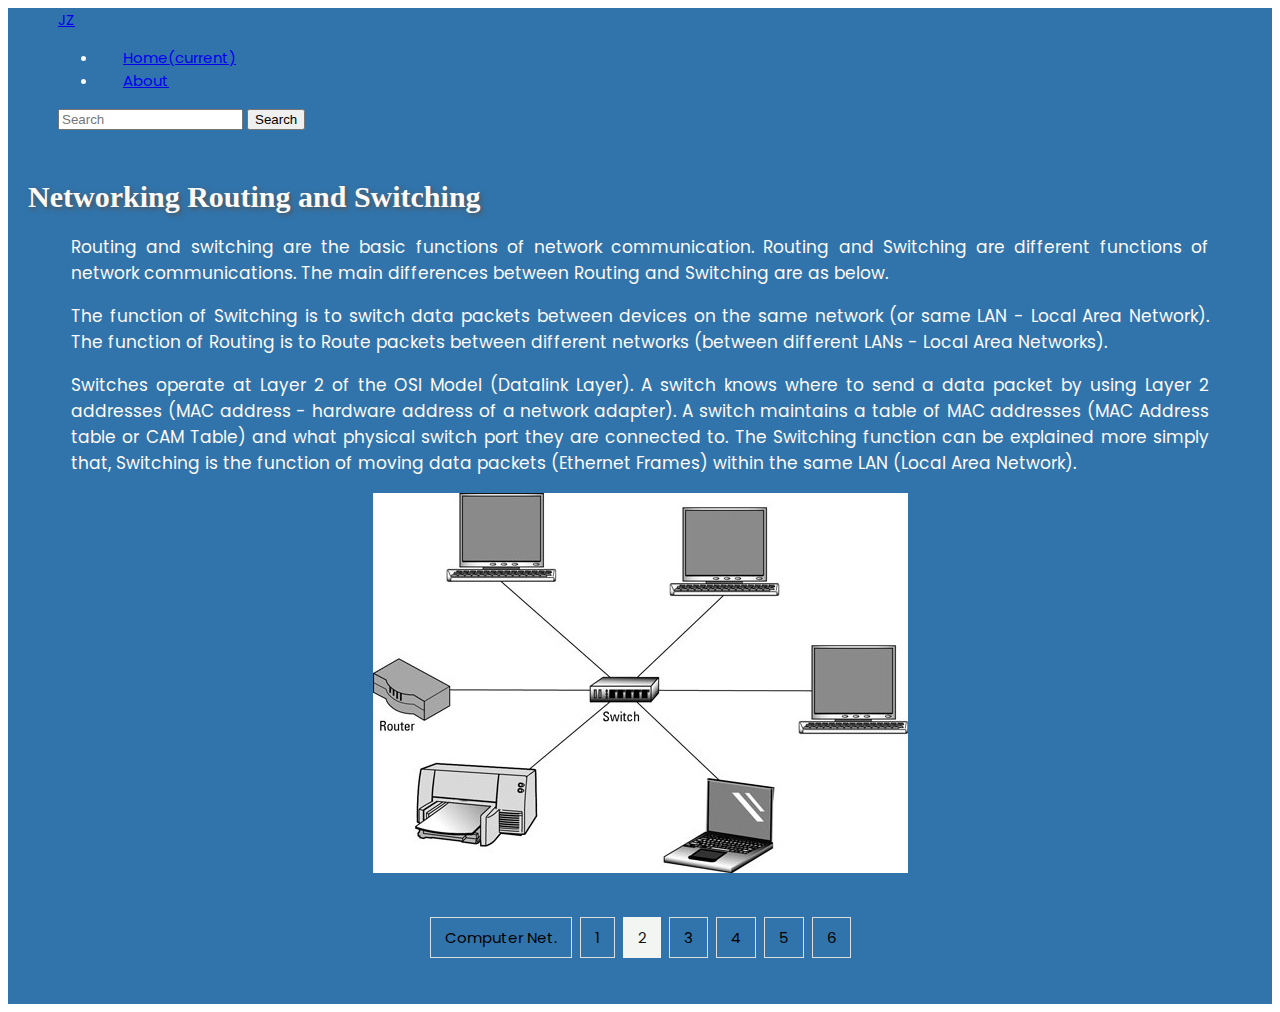
<file: netrouting.html>
<!DOCTYPE html>
<html lang="en">
<head>
    <meta charset="UTF-8">
    <meta name="viewport" content="width=device-width, initial-scale=1.0">
    <link rel="stylesheet" href="https://cdn.jsdelivr.net/npm/bootstrap@4.5.3/dist/css/bootstrap.min.css" integrity="sha384-TX8t27EcRE3e/ihU7zmQxVncDAy5uIKz4rEkgIXeMed4M0jlfIDPvg6uqKI2xXr2" crossorigin="anonymous">
	<link href="https://fonts.googleapis.com/css?family=Righteous&display=swap" rel="stylesheet">
    <link rel="stylesheet" href="style.css"> 
    <link rel="stylesheet" href="https://fonts.googleapis.com/css?family=Archivo Black">
    <link rel="stylesheet" href="https://fonts.googleapis.com/css?family=Asap Condensed">
    <link rel="stylesheet" href="https://fonts.googleapis.com/css?family=Poppins">
    <title>Net Routing and Switching</title>
</head>
<body>
    <div class="container">
        <div>
            <nav class="navbar navbar-expand-lg navbar-light bg-light">
                <a class="navbar-brand"  href="index.html">JZ</a>
                <div class="collapse navbar-collapse" id="navbarText">
                    <ul class="navbar-nav mr-auto">
                        <li class="nav-item ">
                          <a class="nav-link" href="index.html">Home<span class="sr-only">(current)</span></a>
                        </li>
                        
                        <li class="nav-item">
                          <a class="nav-link" href="About.html">About</a>
                        </li>
                      </ul>
                      <form class="form-inline my-2 my-lg-0">
                        <input class="form-control mr-sm-2" type="search" placeholder="Search" aria-label="Search">
                        <button class="btn btn-outline-success my-2 my-sm-0" type="submit">Search</button>
                      </form>
                </div>
            </nav>
        </div>
        <div>
            <h1>Networking Routing and Switching</h1>
            <p>Routing and switching are the basic functions of network communication. Routing and Switching are different functions of network communications. The main differences between Routing and Switching are as below.</p>
            <p>The function of Switching is to switch data packets between devices on the same network (or same LAN - Local Area Network). The function of Routing is to Route packets between different networks (between different LANs - Local Area Networks).</p>
            <p>Switches operate at Layer 2 of the OSI Model (Datalink Layer). A switch knows where to send a data packet by using Layer 2 addresses (MAC address - hardware address of a network adapter). A switch maintains a table of MAC addresses (MAC Address table or CAM Table) and what physical switch port they are connected to. The Switching function can be explained more simply that, Switching is the function of moving data packets (Ethernet Frames) within the same LAN (Local Area Network).</p>
        </div>
        <div class="img">
            <img src="router2.jpg" alt="Router and Switch">
        </div>
        <div class="center">
            <div class="pagination">
            <a href="compunetworking.html" >Computer Net.</a>
            <a href="netfoundation.html" >1</a>
            <a href="netrouting.html" class="active">2</a>
            <a href="netphysical.html">3</a>
            <a href="netsecurity.html ">4</a>
            <a href="netmanagement.html">5</a>
            <a href="netapp.html">6</a>
            </div>
        </div>
    </div>
</body>
</html>
</file>
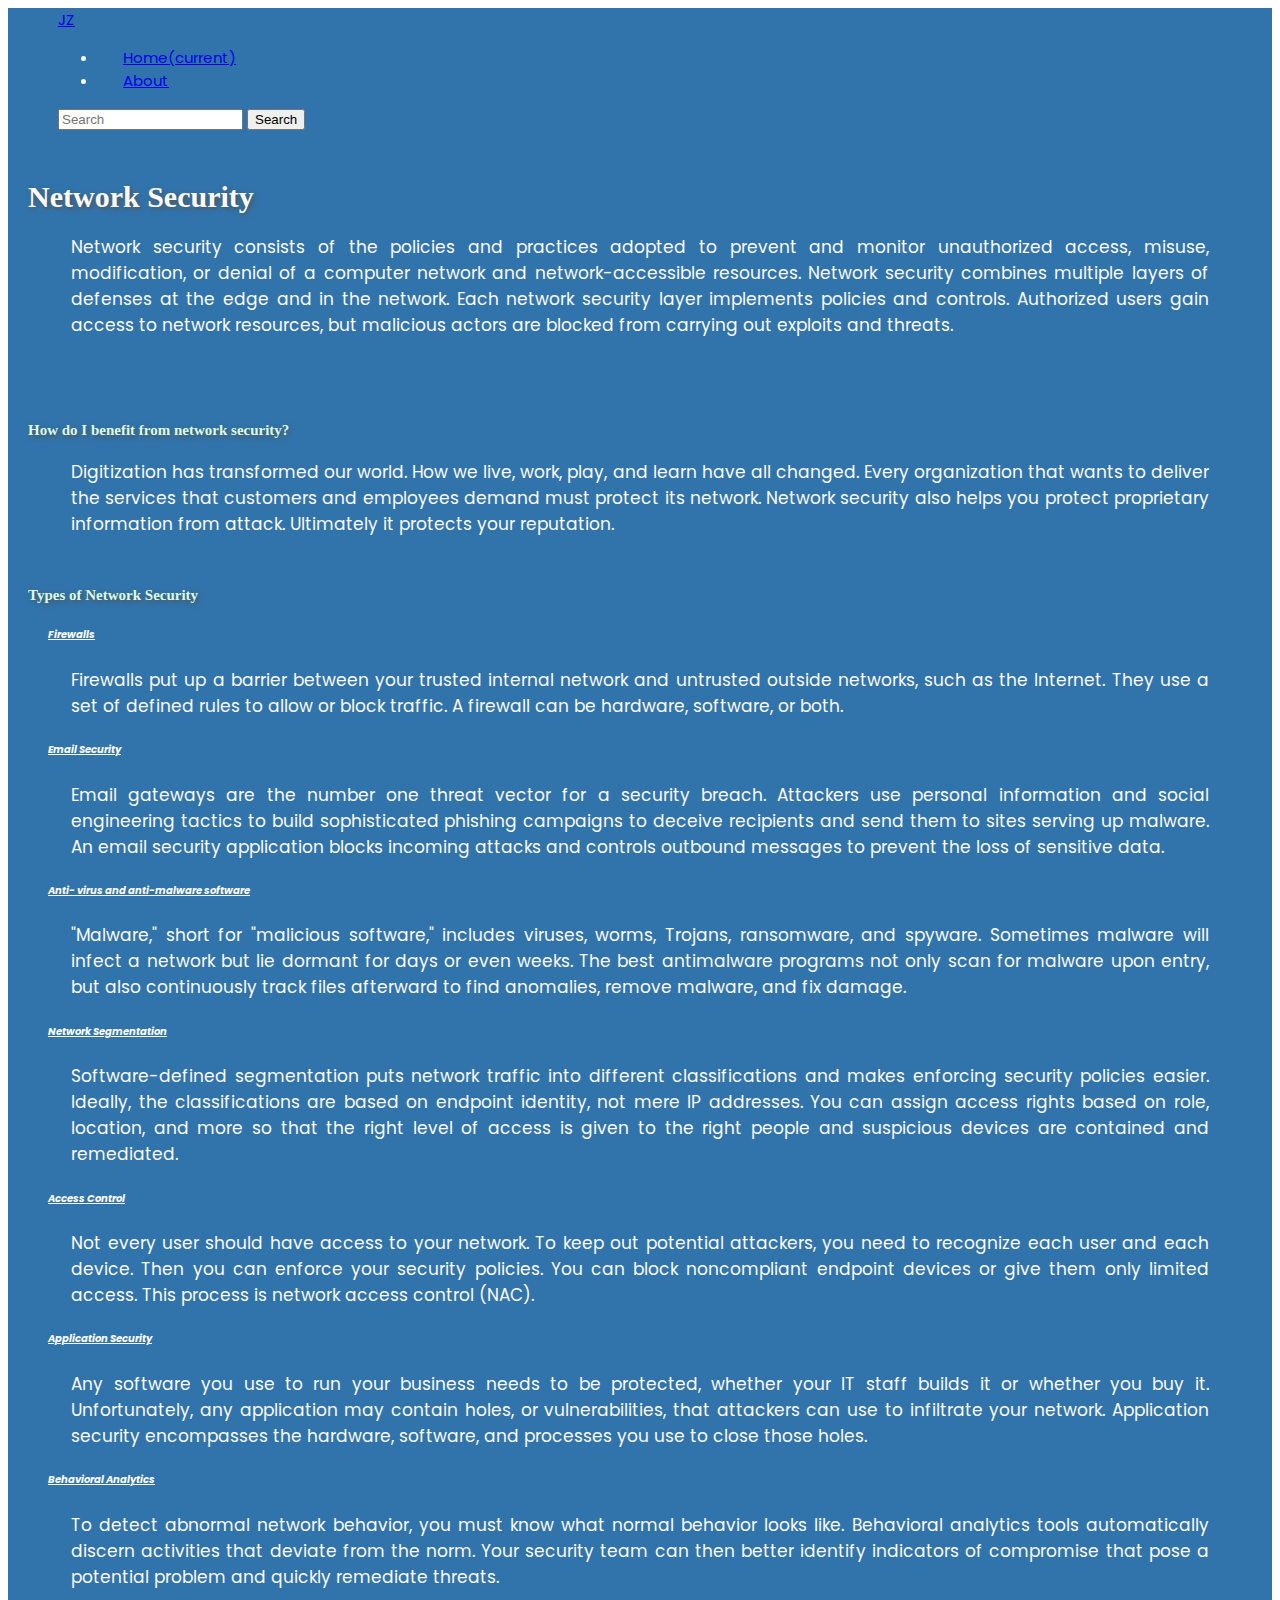
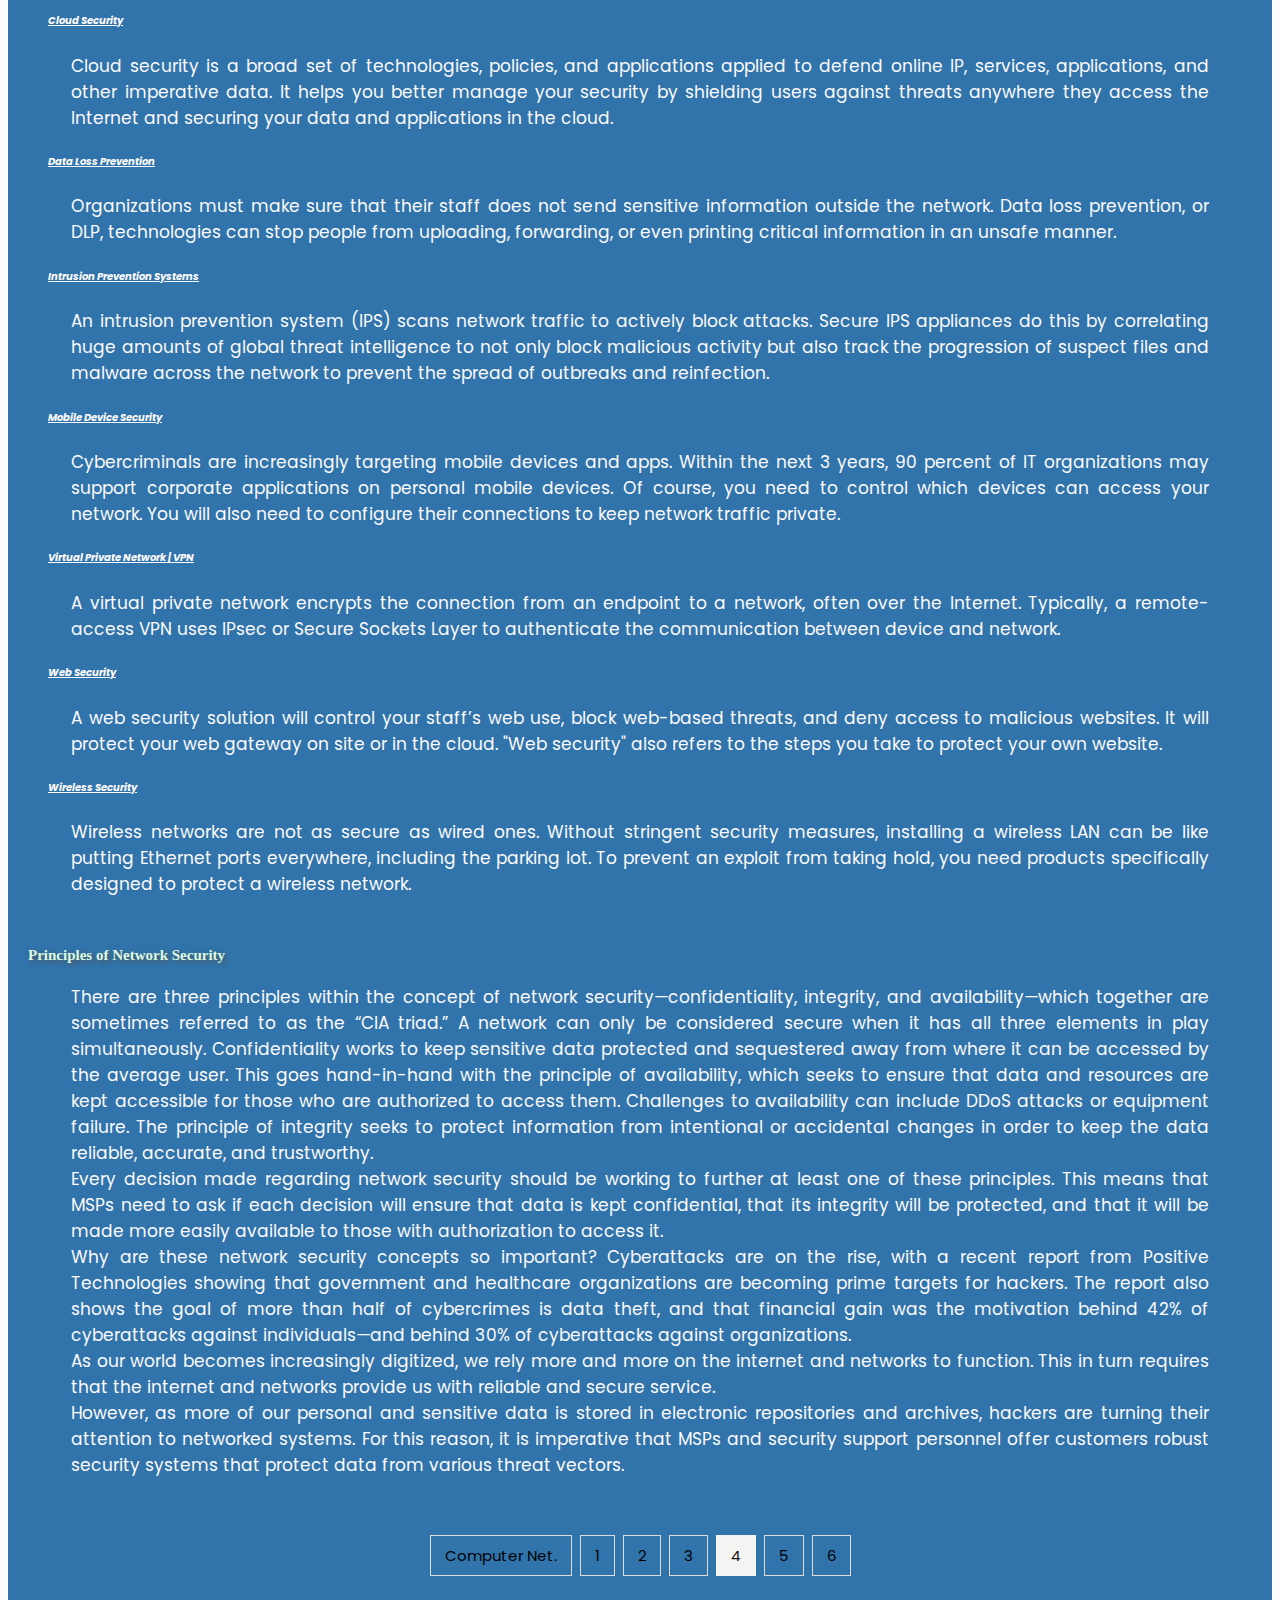
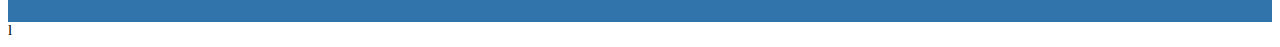
<file: netsecurity.html>
<!DOCTYPE html>
<html lang="en">
<head>
    <meta charset="UTF-8">
    <meta name="viewport" content="width=device-width, initial-scale=1.0">
    <link rel="stylesheet" href="https://cdn.jsdelivr.net/npm/bootstrap@4.5.3/dist/css/bootstrap.min.css" integrity="sha384-TX8t27EcRE3e/ihU7zmQxVncDAy5uIKz4rEkgIXeMed4M0jlfIDPvg6uqKI2xXr2" crossorigin="anonymous">
	<link href="https://fonts.googleapis.com/css?family=Righteous&display=swap" rel="stylesheet">
    <link rel="stylesheet" href="style.css"> 
    <link rel="stylesheet" href="https://fonts.googleapis.com/css?family=Archivo Black">
    <link rel="stylesheet" href="https://fonts.googleapis.com/css?family=Asap Condensed">
    <link rel="stylesheet" href="https://fonts.googleapis.com/css?family=Poppins">
    <title>Network Security</title>
    
</head>
<body>
    <div class="container">
        <div>
            <nav class="navbar navbar-expand-lg navbar-light bg-light">
                <a class="navbar-brand"  href="index.html">JZ</a>
                <div class="collapse navbar-collapse" id="navbarText">
                    <ul class="navbar-nav mr-auto">
                        <li class="nav-item ">
                          <a class="nav-link" href="index.html">Home<span class="sr-only">(current)</span></a>
                        </li>
                        
                        <li class="nav-item">
                          <a class="nav-link" href="About.html">About</a>
                        </li>
                      </ul>
                      <form class="form-inline my-2 my-lg-0">
                        <input class="form-control mr-sm-2" type="search" placeholder="Search" aria-label="Search">
                        <button class="btn btn-outline-success my-2 my-sm-0" type="submit">Search</button>
                      </form>
                </div>
            </nav>
        </div>
        <div>
            <h1>Network Security</h1>
            <p>Network security consists of the policies and practices adopted to prevent and monitor unauthorized access, misuse, modification, or denial of a computer network and network-accessible resources. Network security combines multiple layers of defenses at the edge and in the network. Each network security layer implements policies and controls. Authorized users gain access to network resources, but malicious actors are blocked from carrying out exploits and threats.</p>
            <br>
            <h4>How do I benefit from network security?</h4>
            <p>Digitization has transformed our world. How we live, work, play, and learn have all changed. Every organization that wants to deliver the services that customers and employees demand must protect its network. Network security also helps you protect proprietary information from attack. Ultimately it protects your reputation.</p>
            <h4>Types of Network Security</h4>
            <h6>Firewalls</h6>
            <p>Firewalls put up a barrier between your trusted internal network and untrusted outside networks, such as the Internet. They use a set of defined rules to allow or block traffic. A firewall can be hardware, software, or both.</p>
            <h6>Email Security</h6>
            <p>Email gateways are the number one threat vector for a security breach. Attackers use personal information and social engineering tactics to build sophisticated phishing campaigns to deceive recipients and send them to sites serving up malware. An email security application blocks incoming attacks and controls outbound messages to prevent the loss of sensitive data.</p>
            <h6>Anti- virus and anti-malware software</h6>
            <p>"Malware," short for "malicious software," includes viruses, worms, Trojans, ransomware, and spyware. Sometimes malware will infect a network but lie dormant for days or even weeks. The best antimalware programs not only scan for malware upon entry, but also continuously track files afterward to find anomalies, remove malware, and fix damage.</p>
            <h6>Network Segmentation</h6>
            <p>Software-defined segmentation puts network traffic into different classifications and makes enforcing security policies easier. Ideally, the classifications are based on endpoint identity, not mere IP addresses. You can assign access rights based on role, location, and more so that the right level of access is given to the right people and suspicious devices are contained and remediated.</p>
            <h6>Access Control</h6>
            <p>Not every user should have access to your network. To keep out potential attackers, you need to recognize each user and each device. Then you can enforce your security policies. You can block noncompliant endpoint devices or give them only limited access. This process is network access control (NAC).</p>
            <h6>Application Security</h6>
            <p>Any software you use to run your business needs to be protected, whether your IT staff builds it or whether you buy it. Unfortunately, any application may contain holes, or vulnerabilities, that attackers can use to infiltrate your network. Application security encompasses the hardware, software, and processes you use to close those holes.</p>
            <h6>Behavioral Analytics</h6>
            <p>
            To detect abnormal network behavior, you must know what normal behavior looks like. Behavioral analytics tools automatically discern activities that deviate from the norm. Your security team can then better identify indicators of compromise that pose a potential problem and quickly remediate threats.</p>
            <h6>Cloud Security</h6>
            <p>Cloud security is a broad set of technologies, policies, and applications applied to defend online IP, services, applications, and other imperative data. It helps you better manage your security by shielding users against threats anywhere they access the Internet and securing your data and applications in the cloud.</p>
            <h6>Data Loss Prevention</h6>
            <p>
            Organizations must make sure that their staff does not send sensitive information outside the network. Data loss prevention, or DLP, technologies can stop people from uploading, forwarding, or even printing critical information in an unsafe manner.</p>
            <h6>Intrusion Prevention Systems</h6>
            <p>An intrusion prevention system (IPS) scans network traffic to actively block attacks. Secure IPS appliances do this by correlating huge amounts of global threat intelligence to not only block malicious activity but also track the progression of suspect files and malware across the network to prevent the spread of outbreaks and reinfection.</p>
            <h6>Mobile Device Security</h6>
            <p>Cybercriminals are increasingly targeting mobile devices and apps. Within the next 3 years, 90 percent of IT organizations may support corporate applications on personal mobile devices. Of course, you need to control which devices can access your network. You will also need to configure their connections to keep network traffic private.</p>
            <h6>Virtual Private Network | VPN</h6>
            <p>A virtual private network encrypts the connection from an endpoint to a network, often over the Internet. Typically, a remote-access VPN uses IPsec or Secure Sockets Layer to authenticate the communication between device and network.</p>
            <h6>Web Security</h6>
            <p>
            A web security solution will control your staff’s web use, block web-based threats, and deny access to malicious websites. It will protect your web gateway on site or in the cloud. "Web security" also refers to the steps you take to protect your own website.</p>
            <h6>Wireless Security</h6>
            <p>Wireless networks are not as secure as wired ones. Without stringent security measures, installing a wireless LAN can be like putting Ethernet ports everywhere, including the parking lot. To prevent an exploit from taking hold, you need products specifically designed to protect a wireless network.</p>
        </div>
        <div>
            <h4>Principles of Network Security</h4>
        <p>There are three principles within the concept of network security—confidentiality, integrity, and availability—which together are sometimes referred to as the “CIA triad.” A network can only be considered secure when it has all three elements in play simultaneously.

            Confidentiality works to keep sensitive data protected and sequestered away from where it can be accessed by the average user. This goes hand-in-hand with the principle of availability, which seeks to ensure that data and resources are kept accessible for those who are authorized to access them. Challenges to availability can include DDoS attacks or equipment failure. The principle of integrity seeks to protect information from intentional or accidental changes in order to keep the data reliable, accurate, and trustworthy.
            <br>
            Every decision made regarding network security should be working to further at least one of these principles. This means that MSPs need to ask if each decision will ensure that data is kept confidential, that its integrity will be protected, and that it will be made more easily available to those with authorization to access it.
            <br>
            Why are these network security concepts so important? Cyberattacks are on the rise, with a recent report from Positive Technologies showing that government and healthcare organizations are becoming prime targets for hackers. The report also shows the goal of more than half of cybercrimes is data theft, and that financial gain was the motivation behind 42% of cyberattacks against individuals—and behind 30% of cyberattacks against organizations.
            <br>
            As our world becomes increasingly digitized, we rely more and more on the internet and networks to function. This in turn requires that the internet and networks provide us with reliable and secure service.
            <br>
            However, as more of our personal and sensitive data is stored in electronic repositories and archives, hackers are turning their attention to networked systems. For this reason, it is imperative that MSPs and security support personnel offer customers robust security systems that protect data from various threat vectors.</p>
        </div>
        <div class="center">
            <div class="pagination">
            <a href="compunetworking.html" >Computer Net.</a>
            <a href="netfoundation.html" >1</a>
            <a href="netrouting.html" >2</a>
            <a href="netphysical.html" >3</a>
            <a href="netsecurity.html" class="active">4</a>
            <a href="netmanagement.html">5</a>
            <a href="netapp.html">6</a>
            </div>
        </div>


    </div>
</body>
</html>l
</file>
<file: style.css>
body {
    font-size: 15px;
    background-color:white;
}
.container {
    background-color: #065799d3;

}
.display-4 {
    color: #fcfafa;
    padding-top: 30px;
    text-shadow: 2px 2px 5px#535353;
    padding-left: 10px;
    font-size: 5em;
    font-style: normal;
    font-family: Archivo Black,serif;
}
.navbar {
    padding-left: 50px;
    font-family: Poppins, serif;
}
.nav-item {
    padding-left: 25px;
}
.par {
    font-size: 20px;
    text-align: justify;
    padding-left: 5%;
    padding-right: 5%;
    color: #fcfafa;
    font-family: Poppins, serif;
}
#lead {
    padding-left: 20px;
    font-size: 20px;
    color: #fcfafa;
    font-family: Asap Condensed, serif;
}
#bttn {
    display: flex;
    justify-content: center;
    align-items: center;
    height: 200px;
    margin-top: 5px;
    font-family: Poppins, serif;
}

* {box-sizing:border-box}

/* Slideshow container */
.slideshow-container {
  max-width: 1000px;
  position: relative;
  margin: auto;
}

/* Hide the images by default */
.mySlides {
  display: none;
}

/* Next & previous buttons */
.prev, .next {
  cursor: pointer;
  position: absolute;
  top: 50%;
  width: auto;
  margin-top: -22px;
  padding: 16px;
  color: white;
  font-weight: bold;
  font-size: 18px;
  transition: 0.6s ease;
  border-radius: 0 3px 3px 0;
  user-select: none;
}

/* Position the "next button" to the right */
.next {
  right: 0;
  border-radius: 3px 0 0 3px;
}

/* On hover, add a black background color with a little bit see-through */
.prev:hover, .next:hover {
  background-color: rgba(0,0,0,0.8);
}

/* The dots/bullets/indicators */
.dot {
  cursor: pointer;
  height: 10px;
  width: 10px;
  margin: 0 2px;
  background-color: #bbb;
  border-radius: 50%;
  display: inline-block;
  transition: background-color 0.6s ease;
}

.active, .dot:hover {
  background-color: #717171;
}

/* Fading animation */
.fade {
  -webkit-animation-name: fade;
  -webkit-animation-duration: 0.2s;
  animation-name: fade;
  animation-duration: 2s;
}

@-webkit-keyframes fade {
  from {opacity: .4}
  to {opacity: 1}
}

@keyframes fade {
  from {opacity: .4}
  to {opacity: 1}
}
/* Css for Computer Networking Definition Css for Computer Networking Definition  Css for Computer Networking Definition Css for Computer Networking Definition */
.text {
    font-family: Poppins, serif;
    color: #fcfafa;
}

p {
    font-size: 17px;
    text-align: justify;
    padding-left: 5%;
    padding-right: 5%;
    color: #fcfafa;
    font-family: Poppins, serif;;
}
h1{
    padding-top: 30px;
    padding-left: 20px;
    color:#fcfafa;
    text-shadow: 2px 2px 5px #535353;
}
h4{
    padding-top: 30px;
    padding-left: 20px;
    color:#dbfae4;
    text-shadow: 2px 2px 5px #535353;
}
.img {
    width: 100%;
    display: block;
    height: auto;
    text-align: center;
}
.center {
    text-align: center;
    padding-bottom: 40px;
    padding-top: 40px;
    font-family: Poppins, serif;
  }
  
.pagination {
    display: inline-block;
  }
  
.pagination a {
    color: black;
    float: left;
    padding: 8px 14px;
    text-decoration: none;
    transition: background-color .3s;
    border: 1px solid #ddd;
    margin: 0 4px;
  }
  
.pagination a.active {
    background-color: #f3f5f3;
    color: rgb(19, 18, 18);
    border: 1px solid #f3f5f3;
  }
  
.pagination a:hover:not(.active) {background-color: #ddd;}

/* Css for Net Foundation Networking Css for Net Foundation Networking Css for Net Foundation Networking Css for Net Foundation Networking Css for Net Foundation NetworkingCss for Net Foundation Networking Css for Net Foundation Networking*/
.unorderedli{
    font-size: 17px;
    text-align: justify;
    padding-left: 15%;
    padding-right: 5%;
    color:#fcfafa;
    text-shadow: 2px 2px 5px #535353;
    font-family: Poppins, serif;;
}
.last {
    padding-bottom: 10px;
}
/* Css for Net Routing and Switching Css for Net Routing and Switching Css for Net Routing and Switching Css for Net Routing and Switching Css for Net Routing and Switching Css for Net Routing and Switching Css for Net Routing and Switching */
hr.hrline {
    border: 0.5px solid whitesmoke;
}
/* sidenav */
#mySidenav a {
  position: absolute;
  left: -60px;
  transition: 0.3s;
  padding-left: 30px;
  padding-bottom: 15px;
  padding-top: 15px;
  width: 100px;
  text-decoration: none;
  font-size: 10px;
  color: white;
  border-radius: 0 5px 5px 0;
  margin-top: 50px;
}

#mySidenav a:hover {
  left: 0;
}

#first {
  top: 20px;
  background-color: #c1d4fd;
}

#second {
  top: 80px;
  background-color: #77b7f7;
}

#third {
  top: 140px;
  background-color: #4a78f8;
}

#fourth {
  top: 200px;
  background-color: rgb(46, 43, 250)
}
#fifth {
  top: 260px;
  background-color: rgb(7, 9, 167)
}
#sixth {
  top: 320px;
  background-color: rgb(5, 5, 5)
}
ul{
  font-family: Poppins, serif;
  color: #fcfafa;
}
ol {
  font-family: Poppins, serif;
  color: #fcfafa;
  padding-left: 70px;
}
h6 {
  font-family: Poppins, serif;
  color: #fcfafa;
  text-decoration: underline;
  padding-left: 40px;
  font-style: italic;
}
form {
  font-size: 15px;
}
</file>
